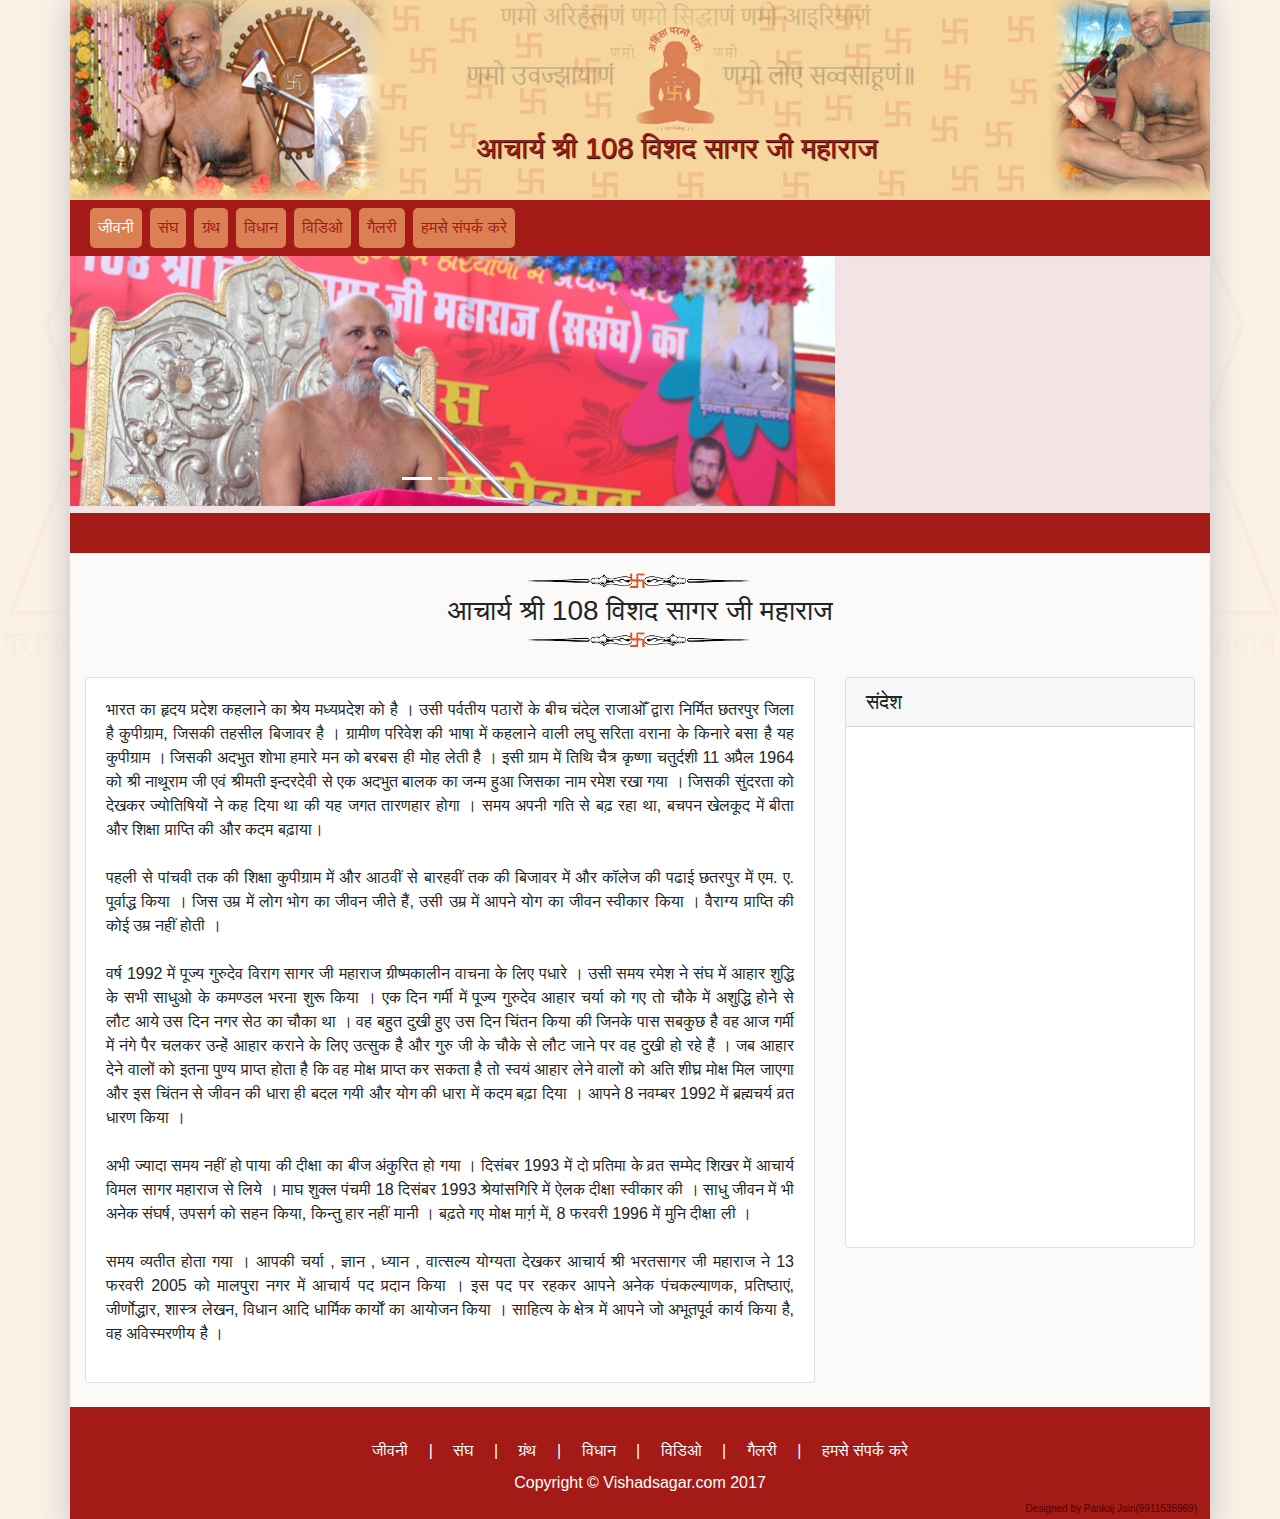
<file: index.html>
<!DOCTYPE html>
<html lang="en">

<head>

    <meta charset="utf-8">
    <meta name="viewport" content="width=device-width, initial-scale=1, shrink-to-fit=no">
    <meta name="description" content="">
    <meta name="author" content="">

    <title>आचार्य श्री 108 विशद सागर जी</title>

    <!-- Bootstrap core CSS -->
    <link href="vendor/bootstrap/css/bootstrap.min.css" rel="stylesheet">
<link rel="stylesheet" href="https://maxcdn.bootstrapcdn.com/bootstrap/4.0.0/css/bootstrap.min.css" rel="nofollow" >
    <link href="https://maxcdn.bootstrapcdn.com/font-awesome/4.7.0/css/font-awesome.min.css" rel="stylesheet">

    <!-- Custom styles for this template -->
    <link href="assets/css/style.css" rel="stylesheet">

    <!-- HTML5 Shim and Respond.js IE8 support of HTML5 elements and media queries -->
    <!-- WARNING: Respond.js doesn't work if you view the page via file:// -->
    <!--[if lt IE 9]>
    <script src="https://oss.maxcdn.com/libs/html5shiv/3.7.0/html5shiv.js" type="text/javascript"></script>
    <script src="https://oss.maxcdn.com/libs/respond.js/1.4.2/respond.min.js" type="text/javascript"></script>
    <![endif]-->

</head>

<body >

<div class="container main-container">

    <header>

        <div class="header-bg"><span>आचार्य श्री 108 विशद सागर जी महाराज</span></div>
        <!-- Navigation -->

        <nav class="navbar navbar-expand-lg navbar-dark">
            <a class="navbar-brand" href="#"></a>
            <button class="navbar-toggler" type="button" data-toggle="collapse" data-target="#navbarResponsive" aria-controls="navbarResponsive" aria-expanded="false" aria-label="Toggle navigation">
                <span class="navbar-toggler-icon"></span>
            </button>
            <div class="collapse navbar-collapse" id="navbarResponsive">
                <ul class="navbar-nav ml-left">
                    <li class="nav-item active">
                        <a class="nav-link" href="index.html">जीवनी</a>
                    </li>
                    <li class="nav-item">
                        <a class="nav-link" href="pages/sangh.html">संघ</a>
                    </li>
                    <li class="nav-item">
                        <a class="nav-link" href="pages/sahitya.html">ग्रंथ</a>
                    </li>
					<li class="nav-item">
                        <a class="nav-link" href="pages/download.html">विधान</a>
                    </li> 
                    <li class="nav-item">
                        <a class="nav-link" href="pages/video.html">विडिओ</a>
                    </li>
					<li class="nav-item">
                        <a class="nav-link" href="pages/gallery.html">गैलरी</a>
                    </li>
                    <li class="nav-item">
                        <a class="nav-link" href="pages/contact-us.html">हमसे संपर्क करे</a>
                    </li>
                </ul>
            </div>
        </nav>
        <!-- Navigation end -->
        <div class="carousel-container">
            <div class="row">
            <div class="col-lg-8 p-r-0">
                <!-- Carousel -->
                <div id="carouselExampleIndicators" class="carousel slide" data-ride="carousel">
                    <ol class="carousel-indicators">
                        <li data-target="#carouselExampleIndicators" data-slide-to="0" class="active"></li>
                        <li data-target="#carouselExampleIndicators" data-slide-to="1"></li>
                        <li data-target="#carouselExampleIndicators" data-slide-to="2"></li>
                    </ol>
                    <div class="carousel-inner" role="listbox">
                        <!-- Slide One - Set the background image for this slide in the line below -->
                        
						<div class="carousel-item active" style="background-image: url('assets/img/app2.png')"></div>						
						<div class="carousel-item" style="background-image: url('assets/img/img-3.jpg')"></div>
                        
                        
                        
                    </div>
                    <a class="carousel-control-prev" href="#carouselExampleIndicators" role="button" data-slide="prev">
                        <span class="carousel-control-prev-icon" aria-hidden="true"></span>
                        <span class="sr-only">Previous</span>
                    </a>
                    <a class="carousel-control-next" href="#carouselExampleIndicators" role="button" data-slide="next">
                        <span class="carousel-control-next-icon" aria-hidden="true"></span>
                        <span class="sr-only">Next</span>
                    </a>
                </div>
                <!-- Carousel end-->
            </div>
            <div class="col-lg-4 col-md-4 p-l-5 youtube-vedio">
<iframe width="100%" height="250" src="https://www.youtube.com/embed/qpLPegzUiwA?rel=0&autoplay=1&loop=1&controls=1&mute=0" frameborder="0" allowfullscreen></iframe>
                <span class="saujanya-se"> </span>
            </div>
            </div>
        </div>
        <div class="marquee">
          <ul class="list-inline">
              <li>णमो    अरिहंताणं   णमो    सिद्धाणं   णमो   आयरियाणं     णमो उवज्झायाणं 	णमो लोए सव्व साहूणं</li>
              <li>णमो    अरिहंताणं   णमो    सिद्धाणं   णमो   आयरियाणं     णमो उवज्झायाणं 	णमो लोए सव्व साहूणं</li>
          </ul>
        </div>
    </header>

    <!-- Page Content -->
    <div class="container mt-3">
      <div class="devider"></div>
      <h3 class="m-0 text-center">आचार्य श्री 108 विशद सागर जी महाराज</h3>
      <div class="devider"></div>
        <div class="row">

            <div class="col-lg-8 left-side">
                <section class="intro">
                    <div class="card my-4">
                        <div class="card-body">
								<p style="text-align:justify"> भारत का हृदय प्रदेश कहलाने का श्रेय  मध्यप्रदेश को है । उसी पर्वतीय पठारों के बीच चंदेल राजाओँ  द्वारा निर्मित छतरपुर जिला है कुपीग्राम, जिसकी तहसील बिजावर है । ग्रामीण परिवेश की भाषा में कहलाने वाली लघु सरिता वराना के किनारे बसा है यह कुपीग्राम । जिसकी अदभुत शोभा हमारे मन को बरबस ही मोह लेती है । इसी ग्राम में तिथि चैत्र कृष्णा चतुर्दशी 11 अप्रैल 1964 को श्री नाथूराम जी एवं श्रीमती इन्दरदेवी से एक अदभुत बालक का जन्म हुआ जिसका नाम रमेश रखा गया  । जिसकी सुंदरता  को देखकर ज्योतिषियों ने कह दिया था की यह जगत तारणहार होगा । समय अपनी गति से बढ़ रहा था, बचपन खेलकूद में बीता और शिक्षा प्राप्ति  की और कदम बढ़ाया।
	</br></br>							पहली से पांचवी तक की शिक्षा कुपीग्राम में और आठवीं से बारहवीं तक की बिजावर में और कॉलेज की पढाई छतरपुर में एम. ए. पूर्वाद्ध किया ।
								जिस उम्र में लोग भोग का जीवन जीते हैं, उसी उम्र में आपने योग का जीवन स्वीकार किया । वैराग्य प्राप्ति की कोई उम्र नहीं होती ।</br></br> वर्ष 1992  में पूज्य गुरुदेव विराग  सागर जी महाराज ग्रीष्मकालीन  वाचना के लिए पधारे । उसी समय रमेश ने संघ में आहार शुद्धि के सभी साधुओ के कमण्डल भरना शुरू किया । एक दिन गर्मी में पूज्य गुरुदेव आहार चर्या को गए तो चौके में अशुद्धि होने से लौट आये उस दिन नगर सेठ का चौका था । वह बहुत दुखी हुए उस दिन चिंतन किया की जिनके पास सबकुछ है वह आज गर्मी में नंगे पैर चलकर उन्हें आहार कराने के लिए उत्सुक है और गुरु जी के चौके से लौट जाने पर वह दुखी हो रहे हैं । जब आहार देने वालों को इतना पुण्य प्राप्त होता है कि वह मोक्ष प्राप्त कर सकता है तो स्वयं आहार लेने वालों को अति शीघ्र मोक्ष मिल जाएगा और इस चिंतन से जीवन की धारा ही बदल गयी और योग की धारा में कदम बढ़ा दिया । आपने 8 नवम्बर 1992  में ब्रह्मचर्य व्रत धारण किया । </br></br>अभी ज्यादा समय नहीं हो पाया की दीक्षा का बीज अंकुरित हो गया ।
	दिसंबर 1993 में दो प्रतिमा के व्रत सम्मेद  शिखर में आचार्य विमल सागर महाराज से लिये । माघ शुक्ल पंचमी 18 दिसंबर 1993 श्रेयांसगिरि में ऐलक दीक्षा स्वीकार की । साधु जीवन में भी अनेक संघर्ष, उपसर्ग को सहन किया, किन्तु हार नहीं मानी ।  बढ़ते गए मोक्ष मार्ग़ में, 8 फरवरी 1996 में मुनि दीक्षा ली । </br></br>समय व्यतीत होता गया । आपकी चर्या , ज्ञान , ध्यान , वात्सल्य योग्यता देखकर आचार्य श्री भरतसागर जी महाराज ने 13 फरवरी 2005 को मालपुरा नगर में आचार्य पद प्रदान किया । इस पद पर रहकर आपने अनेक पंचकल्याणक, प्रतिष्ठाएं, जीर्णोद्धार, शास्त्र लेखन, विधान आदि धार्मिक कार्यों का आयोजन किया । साहित्य के क्षेत्र में आपने जो अभूतपूर्व कार्य किया है, वह अविस्मरणीय  है ।

                            </p>

                        </div>
                    </div>
                </section>

            </div><!-- Left Panel end -->
            <div class="col-md-4 right-side">
              <!--  <div class="card my-4">
                    <img src="assets/img/app.png"/>
                </div>
                 <div class="card my-4">
                    <h5 class="card-header">फेसबुक <i class="fa fa-facebook-square" aria-hidden="true"></i></h5>
                    <div class="card-body">
                        <a href="https://www.facebook.com/vishad.sagar" target="_blank">https://www.facebook.com/vishad.sagar</a>
                    </div>
                </div-->

                <div class="card my-4">
                    <h5 class="card-header">संदेश</h5>
                    <div class="card-body" style="height: 520px">
                        <div class="marquee-msg" style="height: 415px">
                        <ul  class="list">
                        	<li style="text-align:justify">इंसान अपने जीवन मूल्यों को समझ ले तो उसका जीवन बदल जायेगा, विशद शांति को प्राप्त करेगा ।<br/></li>
							<li style="text-align:justify">जीवन अपनी गति से निरंतर चल रहा है, जिसकी आहट भी उसे नहीं मिल पाती है किन्तु अंत जब आता है तो पश्चाताप के अलावा कोई चारा नहीं रहता । <br/></li>
							<li style="text-align:justify">संसार में दो प्रकार के लोग है, कुछ जिंदगी को जीकर जिंदगी का आनंद लेते है और कुछ जिंदगी के दिनों को काट रहे है  ।</li>
							<li style="text-align:justify">जीवन तो हमारे हाथ है किन्तु मृत्यु और जन्म हमारे हाथ नहीं, जीवन साथी का चुनाव तो हम कर सकते है किन्तु माता पिता का चुनाव भाग्य आधीन है  ।</li>
							<li style="text-align:justify">'इंसान का जीवन' एक प्राकृतिक उपहार है, जिसके समान प्रकृति में और कोई सुंदर चीज नहीं है । हमें इस उपहार का उपकार करना है किन्तु वह विशद आचरण से ही होगा  ।</li>
							<li style="text-align:justify">किसी आत्मा की सबसे बड़ी गलती अपने असल रूप को ना पहचानना है, और यह केवल आत्म ज्ञान प्राप्त कर के ठीक की जा सकती है।</li>
							<li style="text-align:justify">भगवान् का अलग से कोई अस्तित्व नहीं है, हर कोई सही दिशा में सर्वोच्च प्रयास कर के देवत्त्व प्राप्त कर सकता है  ।</li>

                        </ul>
                        </div>
                    </div>
                </div>
            </div><!-- Right Panel end -->
        </div>
    </div>


    <!-- Footer -->
    <footer class="py-4">
        <div class="container">
		<span class="developed-by">
                    Designed by Pankaj Jain(9911535969)
                </span>
            <ul class="footer-nav">
                <li class="nav-item active">
                    <a class="nav-link" href="index.html">जीवनी<span class="sr-only">(current)</span></a>
                </li>
                <li>|</li>
                <li class="nav-item">
                    <a class="nav-link" href="pages/sangh.html">संघ</a>
                </li>
                <li>|</li>
                <li class="nav-item">
                    <a class="nav-link" href="pages/sahitya.html">ग्रंथ</a>
                </li>
                <li>|</li>
				<li class="nav-item">
                    <a class="nav-link" href="pages/download.html">विधान</a>
                </li>
				<li>|</li>
				<li class="nav-item">
                        <a class="nav-link" href="pages/video.html">विडिओ</a>
                    </li>
                <li>|</li>
                <li class="nav-item">
                    <a class="nav-link" href="pages/gallery.html">गैलरी</a>
                </li>
                <li>|</li>
                <li class="nav-item">
                    <a class="nav-link" href="pages/contact-us.html">हमसे संपर्क करे</a>
                </li>
            </ul>
            <p class="m-0 text-center text-white">Copyright &copy; Vishadsagar.com 2017</p>
        </div>
        <!-- /.container -->
    </footer>
</div>
    <!-- Bootstrap core JavaScript -->
    <script src="vendor/jquery/jquery.min.js"></script>
    <script src="vendor/popper/popper.min.js"></script>
    <script src="vendor/bootstrap/js/bootstrap.min.js"></script>

    <script src="vendor/jquery/jquery.marquee.min.js" type="text/javascript"></script>
    <script src="assets/js/main.js"></script>

</body>

</html>
</file>
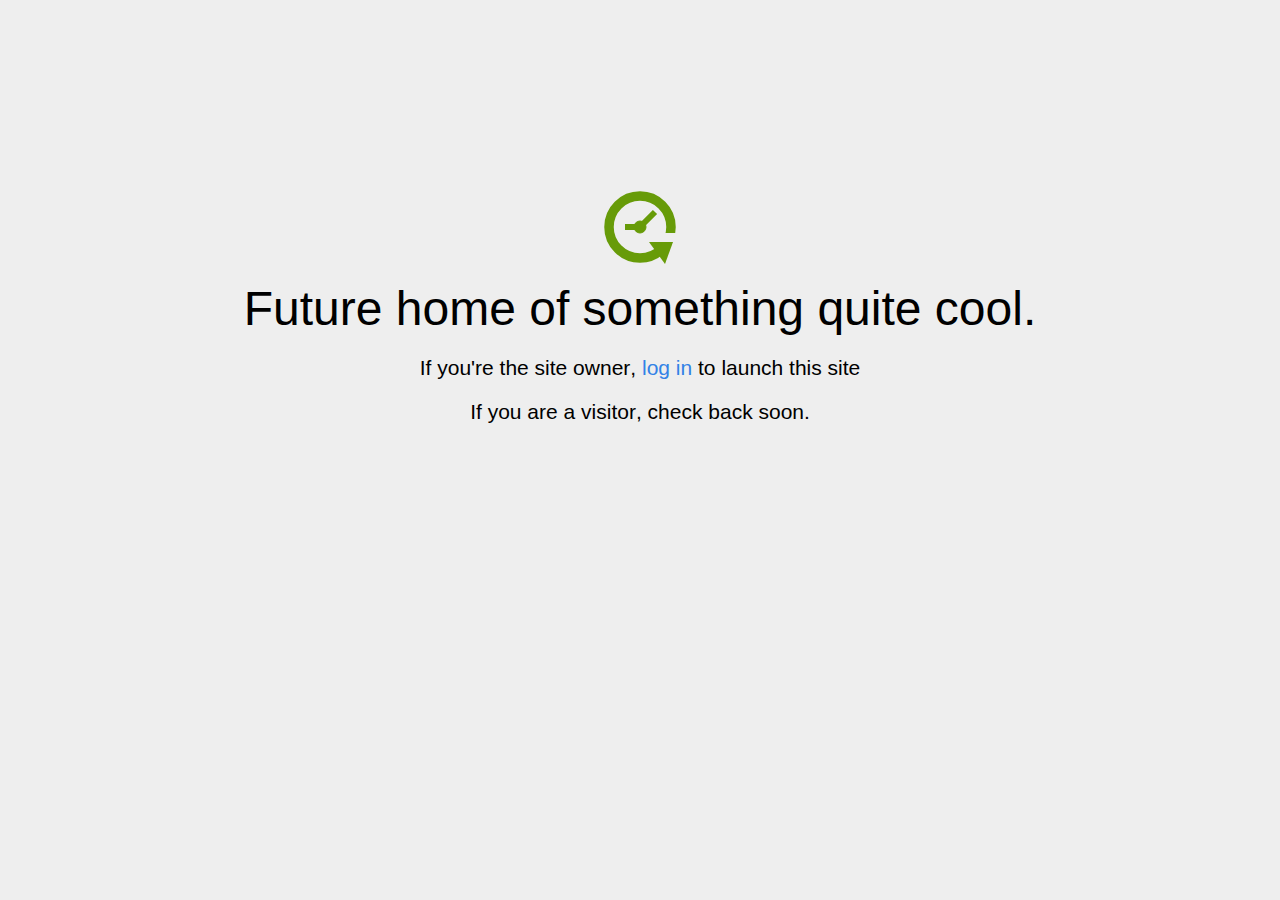
<file: home.html>
<!DOCTYPE html>
<html>
<head>
<title>Coming Soon</title>
<meta http-equiv="content-type" content="text/html; charset=utf-8" >
<meta name="viewport" content="width=device-width, initial-scale=1.0">
<style type="text/css">
body {
  /*background: linear-gradient(90deg, white, gray);*/
  background-color: #eee;
}

body, h1, p {
  font-family: "Helvetica Neue", "Segoe UI", Segoe, Helvetica, Arial, "Lucida Grande", sans-serif;
  font-weight: normal;
  margin: 0;
  padding: 0;
  text-align: center;
}

.container {
  margin-left:  auto;
  margin-right:  auto;
  margin-top: 177px;
  max-width: 1170px;
  padding-right: 15px;
  padding-left: 15px;
}

.row:before, .row:after {
  display: table;
  content: " ";
}

h1 {
  font-size: 48px;
  font-weight: 300;
  margin: 0 0 20px 0;
}

.lead {
  font-size: 21px;
  font-weight: 200;
  margin-bottom: 20px;
}

p {
  margin: 0 0 10px;
}

a {
  color: #3282e6;
  text-decoration: none;
}
</style>
</head>

<body>
<div class="container text-center" id="error">

  <svg height="100" width="100">
    <circle cx="50" cy="50" r="31" stroke="#679b08" stroke-width="9.5" fill="none" />
    <circle cx="50" cy="50" r="6" stroke="#679b08" stroke-width="1" fill="#679b08" />
    <line x1="50" y1="50" x2="35" y2="50" style="stroke:#679b08;stroke-width:6" />
    <line x1="65" y1="35" x2="50" y2="50" style="stroke:#679b08;stroke-width:6" />
    <path d="M59 65 L83 65 L75 87 Z" fill="#679b08" />
    <rect width="20" height="9" x="70" y="56" style="fill:#eee;stroke-width:0;" />
  </svg>
  <div class="row">
    <div class="col-md-12">
      <div class="main-icon text-success"><span class="uxicon uxicon-clock-refresh"></span></div>
      <h1>Future home of something quite cool.</h1>
      <p class="lead">If you're the <strong>site owner</strong>, <a href="/cpanel">log in</a> to launch this site</p>
      <p class="lead">If you are a <strong>visitor</strong>, check back soon.</p>
    </div>
  </div>

</div>

</body>
</html>
</file>
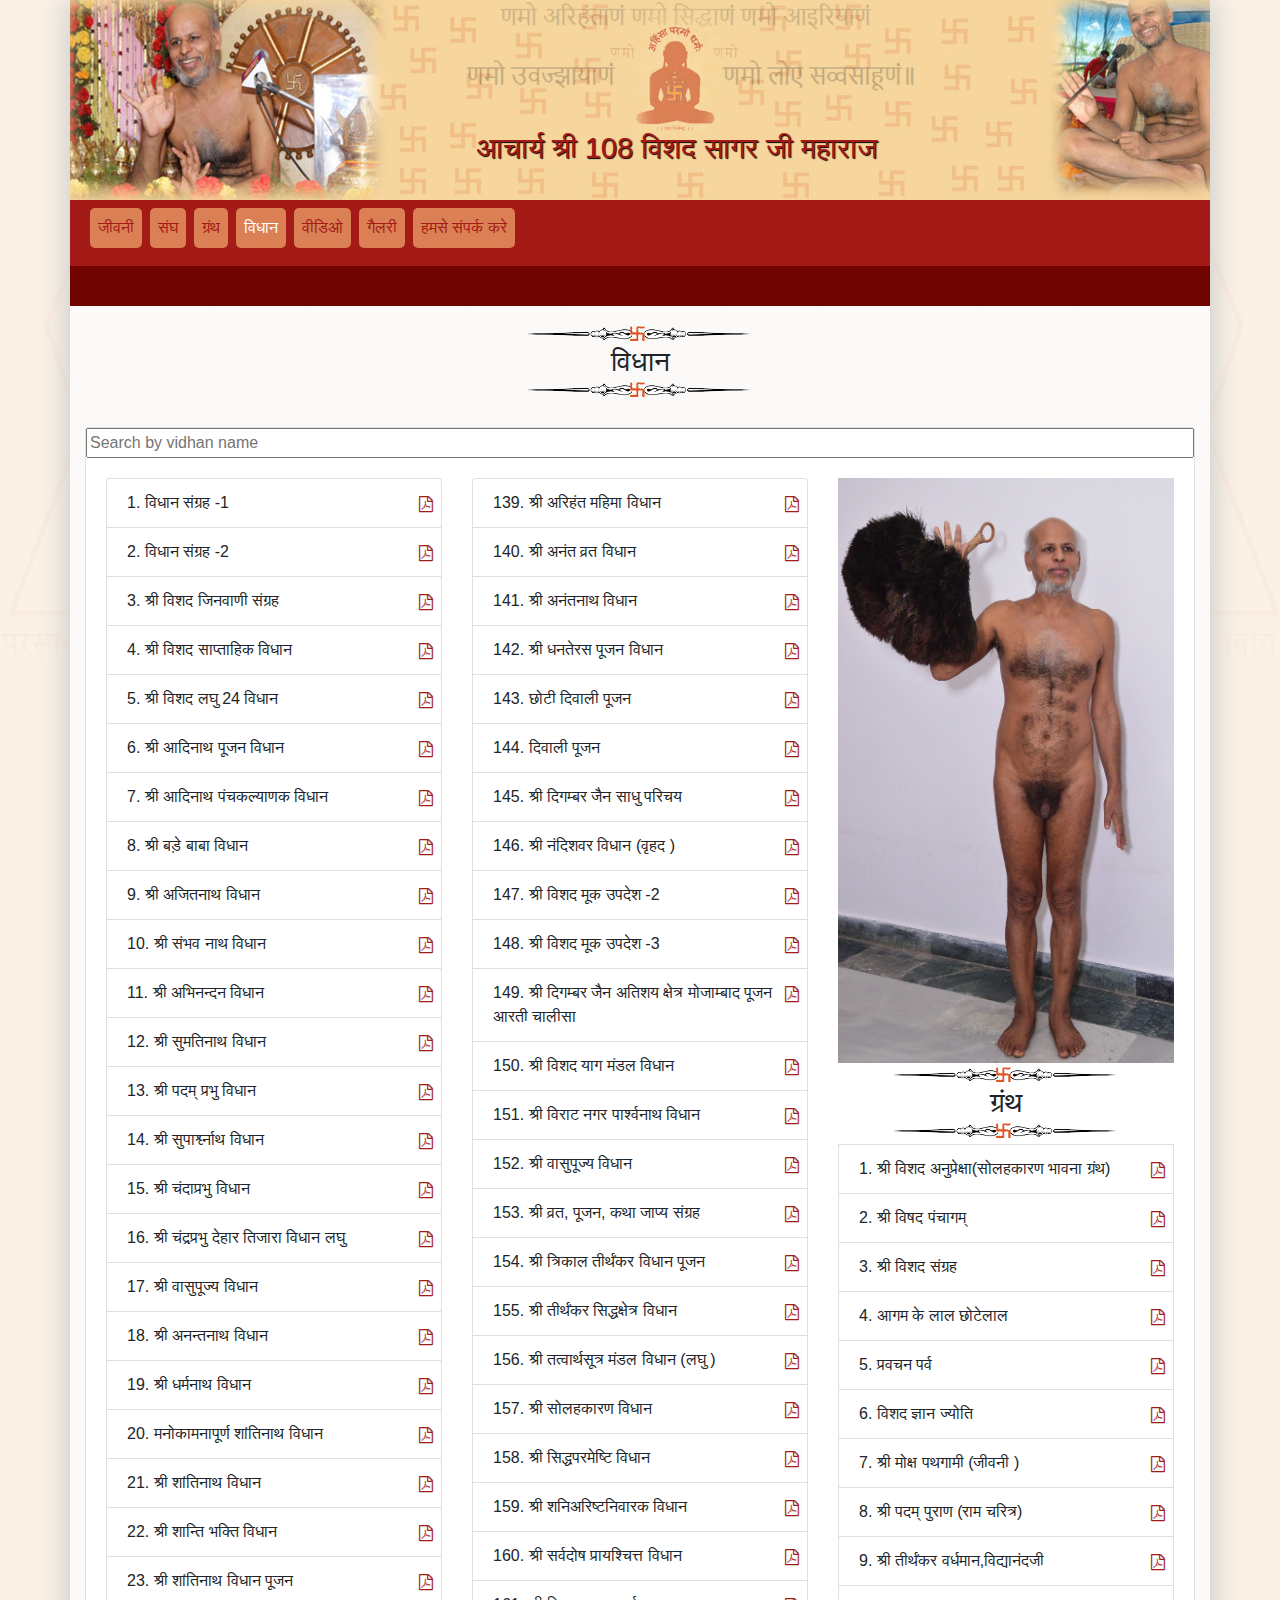
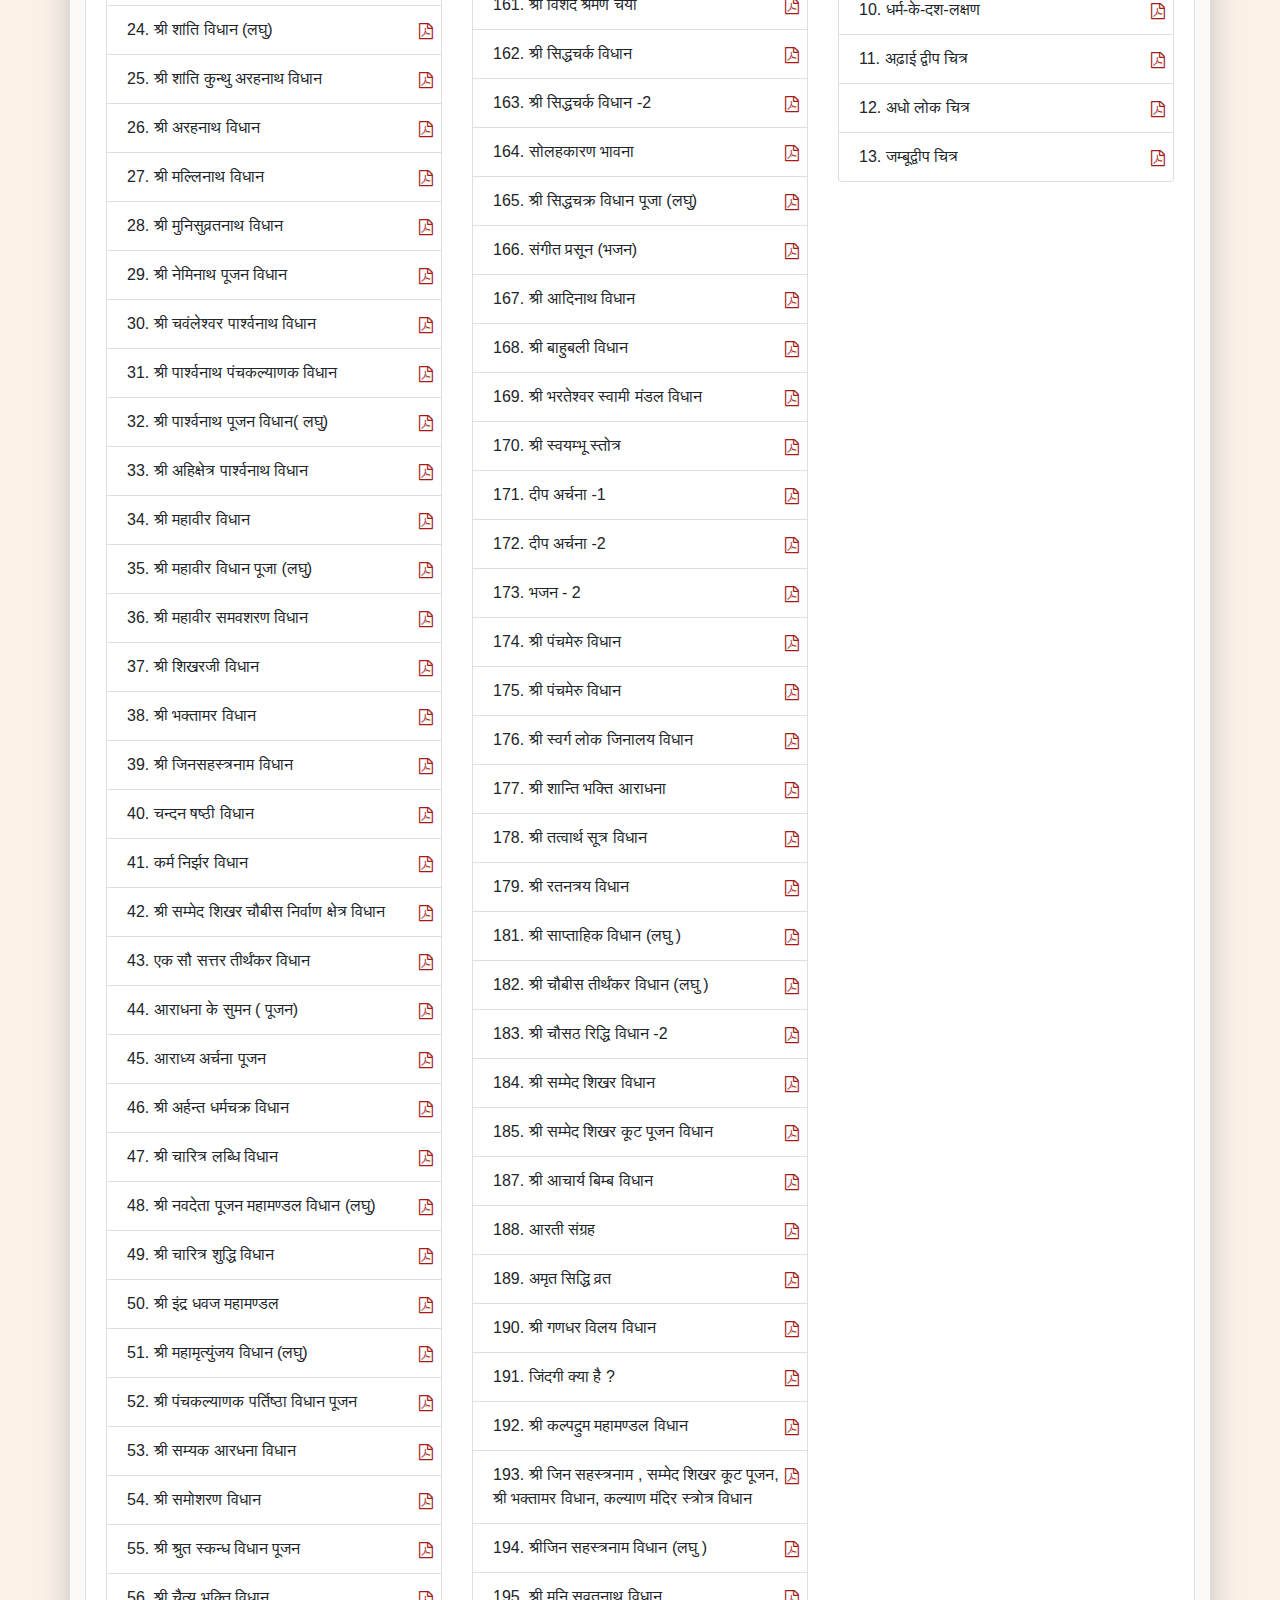
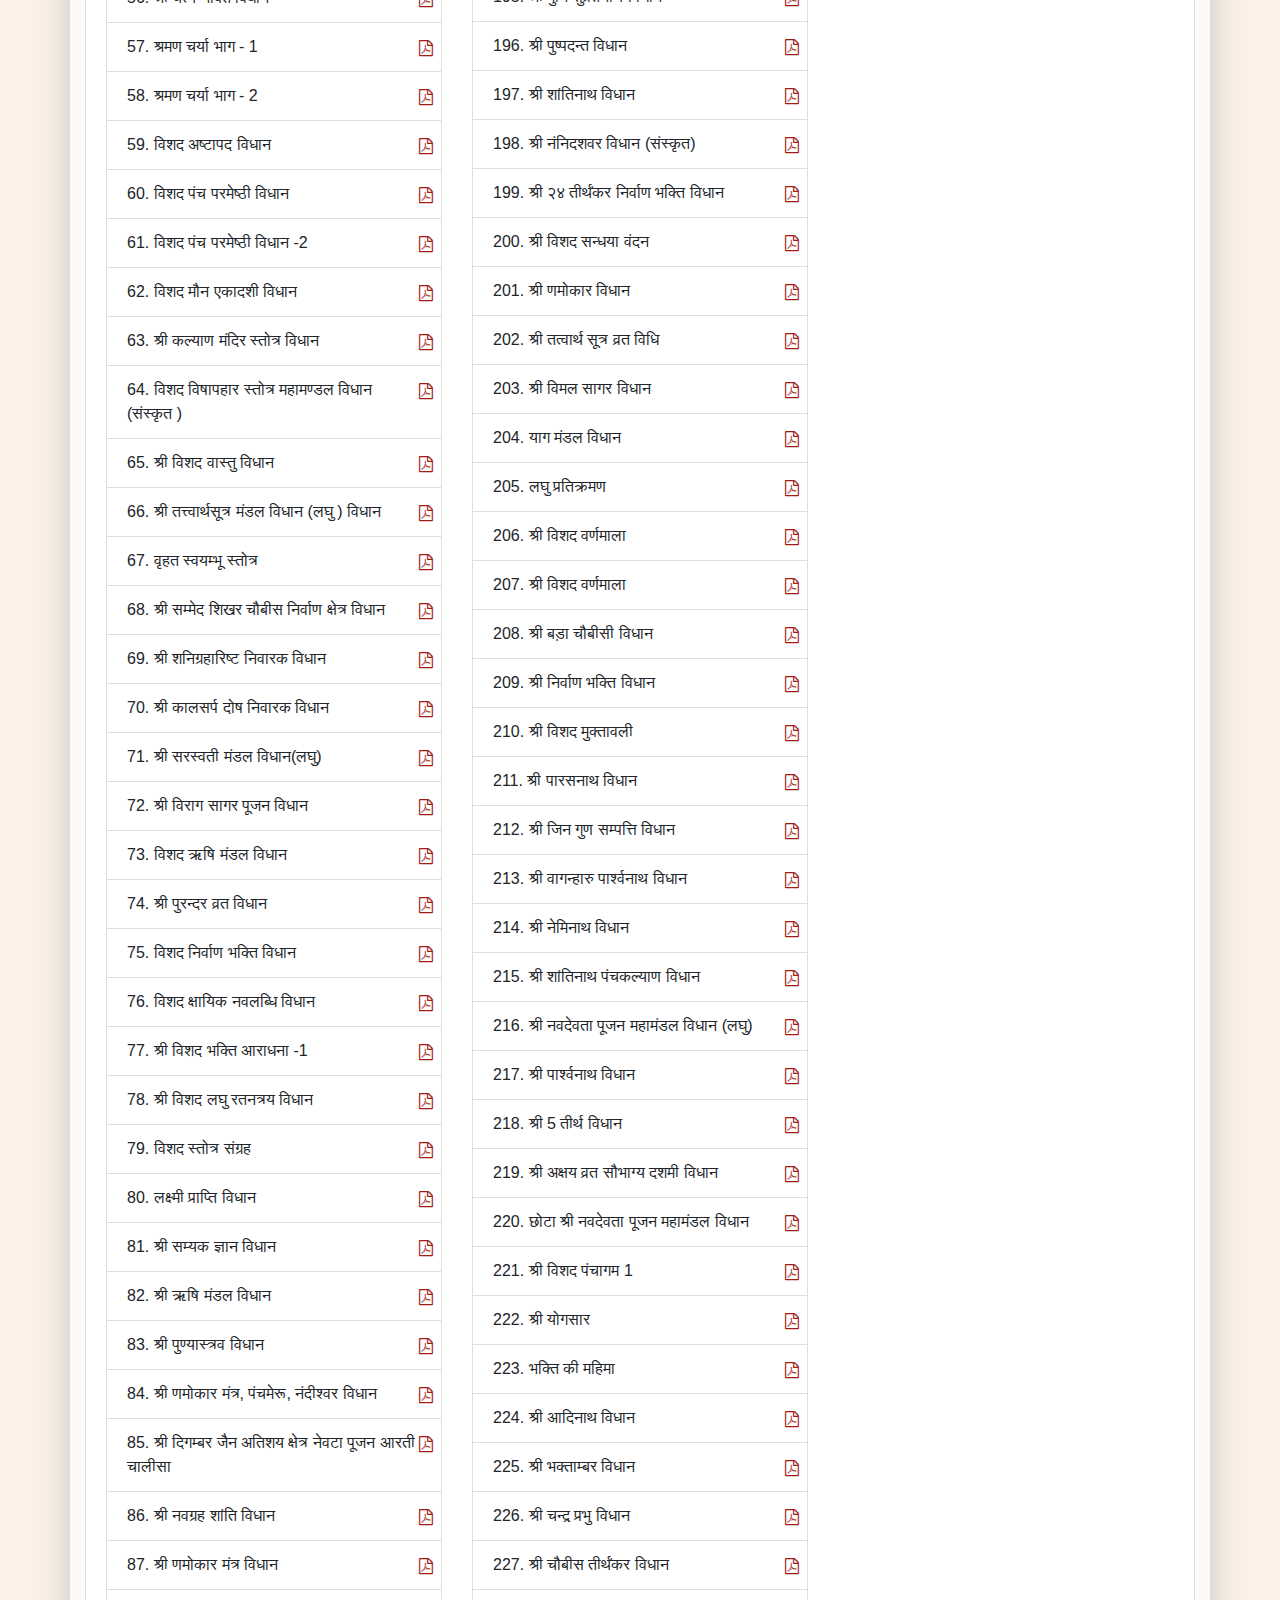
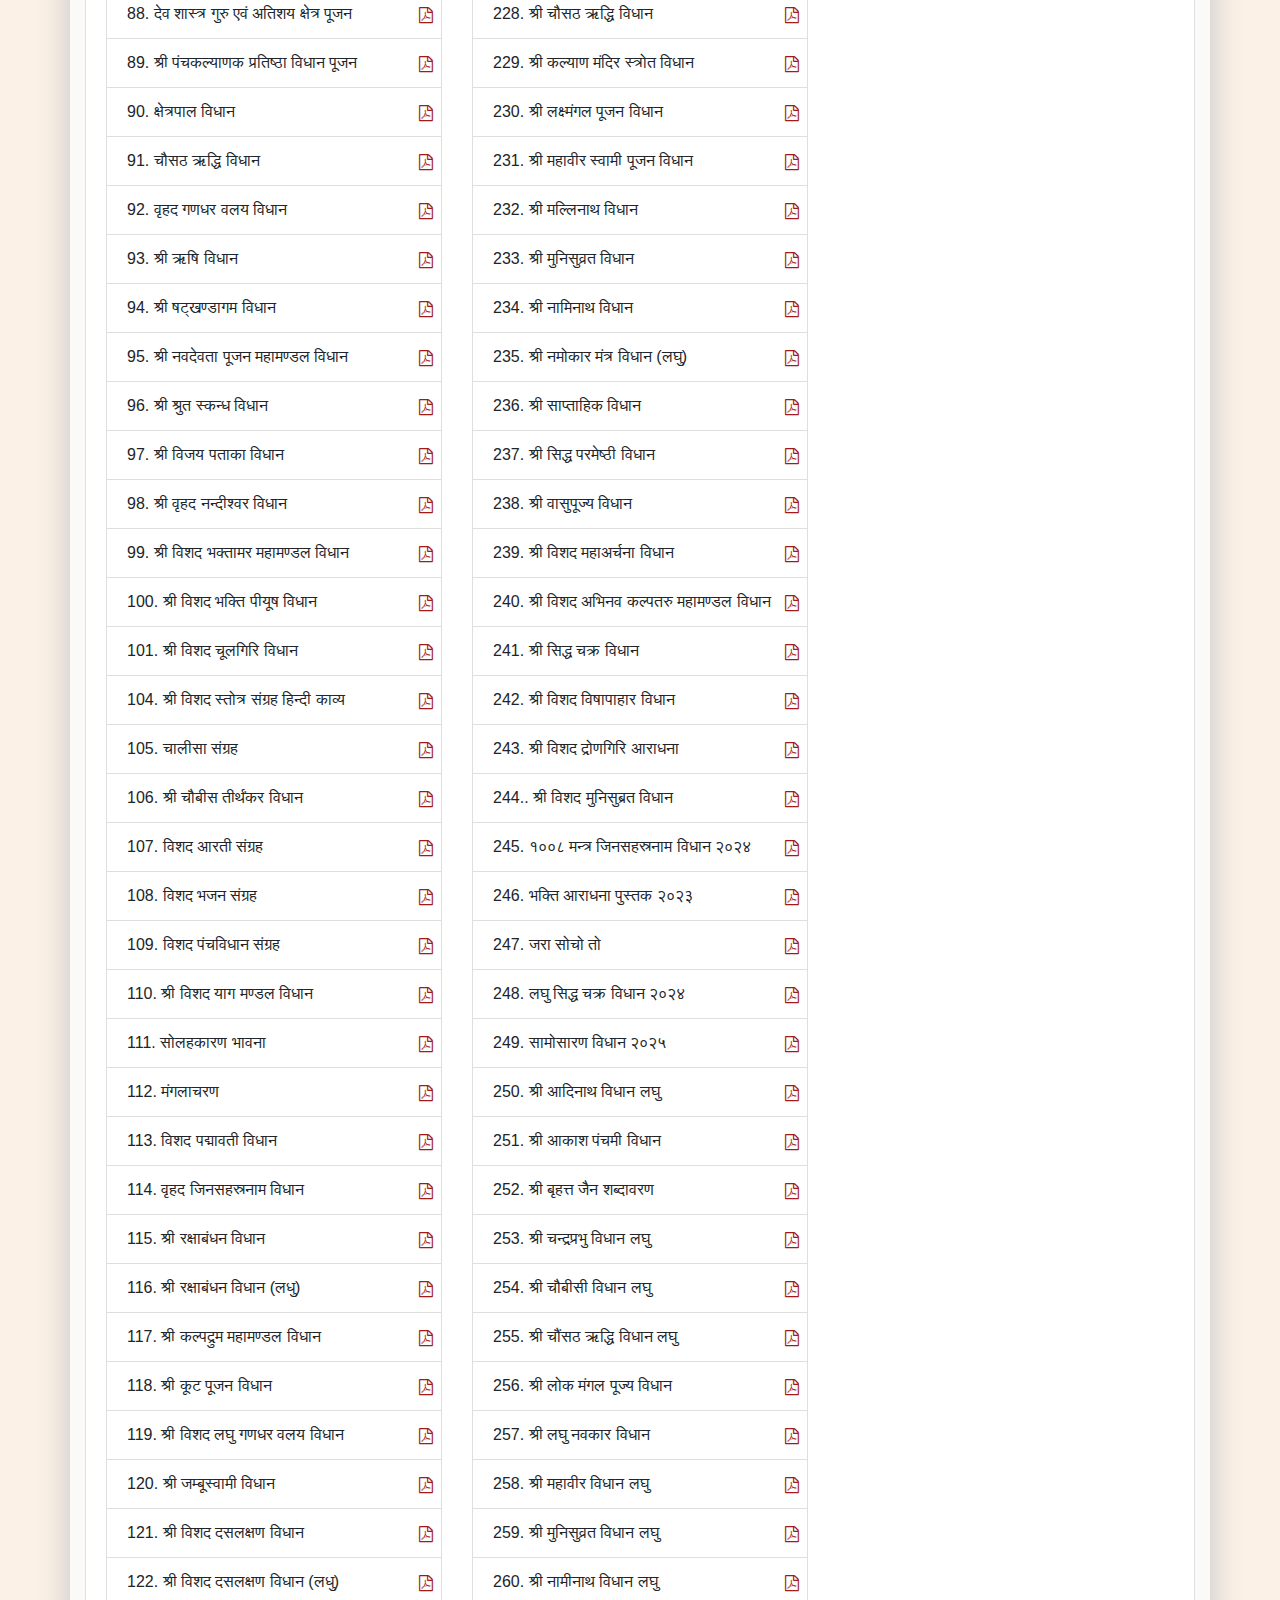
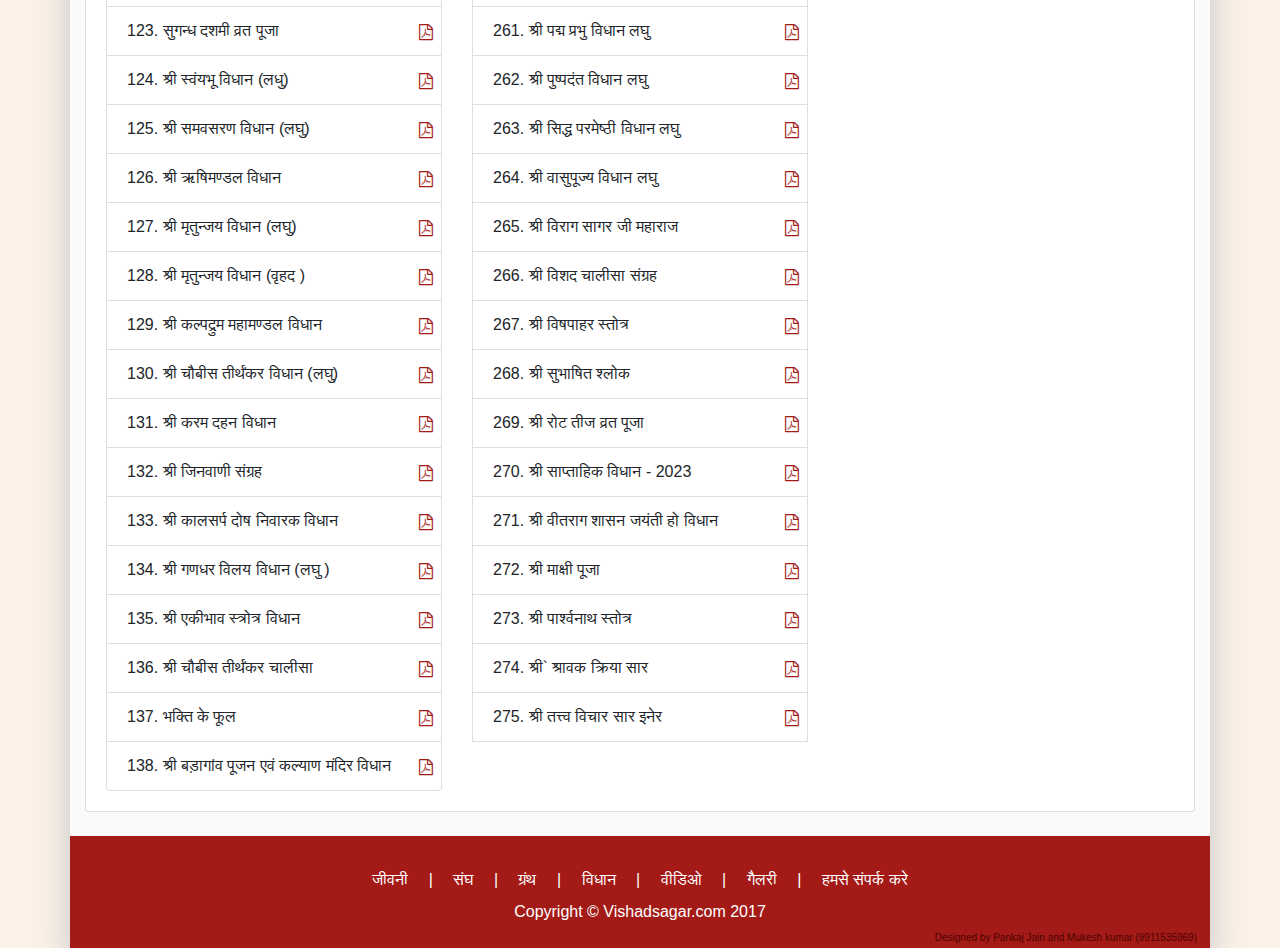
<file: pages/download.html>
﻿<!DOCTYPE html>
<html lang="en">

<head>

	<meta charset="utf-8">
	<meta name="viewport" content="width=device-width, initial-scale=1, shrink-to-fit=no">
	<meta name="description" content="">
	<meta name="author" content="">

	<title>आचार्य श्री 108 विशद सागर जी महाराज</title>

	<!-- Bootstrap core CSS -->
	<link href="../vendor/bootstrap/css/bootstrap.min.css" rel="stylesheet">
	<link href="https://maxcdn.bootstrapcdn.com/font-awesome/4.7.0/css/font-awesome.min.css" rel="stylesheet">

	<!-- Custom styles for this template -->
	<link href="../assets/css/style.css" rel="stylesheet">

	<!-- HTML5 Shim and Respond.js IE8 support of HTML5 elements and media queries -->
	<!-- WARNING: Respond.js doesn't work if you view the page via file:// -->
	<!--[if lt IE 9]>
    <script src="https://oss.maxcdn.com/libs/html5shiv/3.7.0/html5shiv.js" type="text/javascript"></script>
    <script src="https://oss.maxcdn.com/libs/respond.js/1.4.2/respond.min.js" type="text/javascript"></script>
    <![endif]-->
	<script>
		function searchBooks() {
			var input = document.getElementById('searchInput').value.toUpperCase();
			var lists = document.querySelectorAll('.list-group');
			lists.forEach(function (list) {
				var items = list.getElementsByTagName('li');
				for (var i = 0; i < items.length; i++) {
					var item = items[i];
					var link = item.getElementsByTagName('a')[0];
					var text = item.textContent || item.innerText;
					var href = link ? link.getAttribute('href') : '';
					if (text.toUpperCase().indexOf(input) > -1 || href.toUpperCase().indexOf(input) > -1) {
						item.style.display = "";
					} else {
						item.style.display = "none";
					}
				}
			});
		}
	</script>
</head>

<body>

	<div class="container main-container">
		<header>
			<div class="header-bg"><span>आचार्य श्री 108 विशद सागर जी महाराज</span></div>
			<!-- Navigation -->
			<nav class="navbar navbar-expand-lg navbar-dark">
				<a class="navbar-brand" href="#"></a>
				<button class="navbar-toggler" type="button" data-toggle="collapse" data-target="#navbarResponsive"
					aria-controls="navbarResponsive" aria-expanded="false" aria-label="Toggle navigation">
					<span class="navbar-toggler-icon"></span>
				</button>
				<div class="collapse navbar-collapse" id="navbarResponsive">
					<ul class="navbar-nav ml-left">
						<li class="nav-item">
							<a class="nav-link" href="../index.html">जीवनी</a>
						</li>
						<li class="nav-item">
							<a class="nav-link" href="../pages/sangh.html">संघ</a>
						</li>
						<li class="nav-item">
							<a class="nav-link" href="../pages/sahitya.html">ग्रंथ</a>
						</li>
						<li class="nav-item active">
							<a class="nav-link" href="../pages/download.html">विधान<span class="sr-only">(current)</span></a>
						</li>
						<li class="nav-item ">
							<a class="nav-link" href="../pages/video.html">वीडिओ </a>
						</li>

						<li class="nav-item">
							<a class="nav-link" href="../pages/gallery.html">गैलरी</a>
						</li>
						<li class="nav-item">
							<a class="nav-link" href="../pages/contact-us.html">हमसे संपर्क करे</a>
						</li>
					</ul>
				</div>
			</nav>
			<!-- Navigation end -->

			<div class="marquee inner-marquee" style="margin-top: 10px;">
				<ul class="list-inline">
					<li>णमो अरिहंताणं णमो सिद्धाणं णमो आयरियाणं णमो उवज्झायाणं णमो लोए सव्व साहूणं</li>
					<li>णमो अरिहंताणं णमो सिद्धाणं णमो आयरियाणं णमो उवज्झायाणं णमो लोए सव्व साहूणं</li>
				</ul>
			</div>

		</header>

		<!-- Page Content -->
		<div class="container mt-3">
			<div class="devider"></div>
			<h3 class="m-0 text-center">विधान</h3>
			<div class="devider"></div>
			<div class="row">
				<div class="col-lg-12 left-side">

					<section class="intro">

						<div class="card my-4">
							<input type="text" id="searchInput" placeholder="Search by vidhan name" oninput="searchBooks()" />
							<div class="card-body">
								<div class="row">
									<div class="col-lg-4">

										<ol class="list-group">
											<li class="list-group-item">1. विधान संग्रह -1 <a href="../assets/pdf/Vidhan Sangrah_1.pdf"
													download><i class="fa fa-file-pdf-o" aria-hidden="true"></i></a></li>
											<li class="list-group-item">2. विधान संग्रह -2 <a href="../assets/pdf/Vidhan Sangrah_2.pdf"
													download><i class="fa fa-file-pdf-o" aria-hidden="true"></i></a></li>
											<li class="list-group-item">3. श्री विशद जिनवाणी संग्रह <a
													href="../assets/pdf/Vishad jinvani sangrh 2012.pdf" download><i class="fa fa-file-pdf-o"
														aria-hidden="true"></i></a></li>

											<li class="list-group-item">4. श्री विशद साप्ताहिक विधान <a
													href="../assets/pdf/Vishad Sapte Sangrah Vidhan - Book 2020.pdf" download><i
														class="fa fa-file-pdf-o" aria-hidden="true"></i></a>
											</li>
											<li class="list-group-item">5. श्री विशद लघु 24 विधान <a
													href="../assets/pdf/vishad laghu 24 vidhan.pdf" download><i class="fa fa-file-pdf-o"
														aria-hidden="true"></i></a></li>

											<li class="list-group-item">6. श्री आदिनाथ पूजन विधान <a
													href="../assets/pdf/Sarv Mangal Dayad  Adhinath vidhan.pdf" download><i
														class="fa fa-file-pdf-o" aria-hidden="true"></i></a>
											</li>
											<li class="list-group-item">7. श्री आदिनाथ पंचकल्याणक विधान <a
													href="../assets/pdf/Adhinath 5 kiyank vidhan.pdf" download><i class="fa fa-file-pdf-o"
														aria-hidden="true"></i></a></li>
											<li class="list-group-item">8. श्री बड़े बाबा विधान <a href="../assets/pdf/Bde baba vidhan.pdf"
													download><i class="fa fa-file-pdf-o" aria-hidden="true"></i></a></li>
											<li class="list-group-item">9. श्री अजितनाथ विधान <a href="../assets/pdf/Ajit nath vidhan.pdf"
													download><i class="fa fa-file-pdf-o" aria-hidden="true"></i></a></li>
											<li class="list-group-item">10. श्री संभव नाथ विधान <a
													href="../assets/pdf/Sambhav Nath Vidhan.pdf" download><i class="fa fa-file-pdf-o"
														aria-hidden="true"></i></a></li>
											<li class="list-group-item">11. श्री अभिनन्दन विधान <a href="../assets/pdf/Abhinandn nath.pdf"
													download><i class="fa fa-file-pdf-o" aria-hidden="true"></i></a></li>
											<li class="list-group-item">12. श्री सुमतिनाथ विधान <a href="../assets/pdf/Sumati Nath Vidhan.pdf"
													download><i class="fa fa-file-pdf-o" aria-hidden="true"></i></a></li>
											<li class="list-group-item">13. श्री पदम् प्रभु विधान <a
													href="../assets/pdf/Padam prabhu vidhan.pdf" download><i class="fa fa-file-pdf-o"
														aria-hidden="true"></i></a></li>
											<li class="list-group-item">14. श्री सुपार्श्व्नाथ विधान <a
													href="../assets/pdf/Suparash Nath Vidhan.pdf" download><i class="fa fa-file-pdf-o"
														aria-hidden="true"></i></a></li>
											<li class="list-group-item">15. श्री चंदाप्रभु विधान <a
													href="../assets/pdf/chamtkark chandpraphu vidhan.pdf" download><i class="fa fa-file-pdf-o"
														aria-hidden="true"></i></a></li>
											<li class="list-group-item">16. श्री चंद्रप्रभु देहार तिजारा विधान लघु <a
													href="../assets/pdf/Chandra_234.pdf" download><i class="fa fa-file-pdf-o"
														aria-hidden="true"></i></a></li>
											<li class="list-group-item">17. श्री वासुपूज्य विधान<a href="../assets/pdf/Vasupujy_vidhan.pdf"
													download><i class="fa fa-file-pdf-o" aria-hidden="true"></i></a></li>
											<li class="list-group-item">18. श्री अनन्तनाथ विधान <a href="../assets/pdf/Anantnath.pdf"
													download><i class="fa fa-file-pdf-o" aria-hidden="true"></i></a></li>

											<li class="list-group-item">19. श्री धर्मनाथ विधान <a href="../assets/pdf/Dharam Nath vidhan.pdf"
													download><i class="fa fa-file-pdf-o" aria-hidden="true"></i></a></li>
											<li class="list-group-item">20. मनोकामनापूर्ण शांतिनाथ विधान <a href="../assets/pdf/Shanti.pdf"
													download><i class="fa fa-file-pdf-o" aria-hidden="true"></i></a></li>
											<li class="list-group-item">21. श्री शांतिनाथ विधान <a href="../assets/pdf/Shri Shanti Nath.pdf"
													download><i class="fa fa-file-pdf-o" aria-hidden="true"></i></a></li>
											<li class="list-group-item">22. श्री शान्ति भक्ति विधान <a href="../assets/pdf/Shanti Bhakti.pdf"
													download><i class="fa fa-file-pdf-o" aria-hidden="true"></i></a></li>
											<li class="list-group-item">23. श्री शांतिनाथ विधान पूजन <a
													href="../assets/pdf/Bda_shanti_vidhan.pdf" download><i class="fa fa-file-pdf-o"
														aria-hidden="true"></i></a></li>
											<li class="list-group-item">24. श्री शांति विधान (लघु) <a
													href="../assets/pdf/shanti vidhan laghu.pdf" download><i class="fa fa-file-pdf-o"
														aria-hidden="true"></i></a></li>
											<li class="list-group-item">25. श्री शांति कुन्थु अरहनाथ विधान <a
													href="../assets/pdf/Shanti Khuntu arhnath vidhan.pdf" download><i class="fa fa-file-pdf-o"
														aria-hidden="true"></i></a></li>
											<li class="list-group-item">26. श्री अरहनाथ विधान <a href="../assets/pdf/Araha nath vidhan.pdf"
													download><i class="fa fa-file-pdf-o" aria-hidden="true"></i></a></li>
											<li class="list-group-item">27. श्री मल्लिनाथ विधान <a href="../assets/pdf/Mallinath vidhan.pdf"
													download><i class="fa fa-file-pdf-o" aria-hidden="true"></i></a></li>
											<li class="list-group-item">28. श्री मुनिसुव्रतनाथ विधान <a
													href="../assets/pdf/muni suvarth nath vidhan.pdf" download><i class="fa fa-file-pdf-o"
														aria-hidden="true"></i></a></li>
											<li class="list-group-item">29. श्री नेमिनाथ पूजन विधान <a
													href="../assets/pdf/Nemi nath vidhan.pdf" download><i class="fa fa-file-pdf-o"
														aria-hidden="true"></i></a></li>

											<li class="list-group-item">30. श्री चवंलेश्वर पार्श्वनाथ विधान <a
													href="../assets/pdf/chavanleswer parash nath vidhan.pdf" download><i class="fa fa-file-pdf-o"
														aria-hidden="true"></i></a></li>
											<li class="list-group-item">31. श्री पार्श्वनाथ पंचकल्याणक विधान <a
													href="../assets/pdf/Shri Parshnath panchkalyank vidhan.pdf" download><i
														class="fa fa-file-pdf-o" aria-hidden="true"></i></a>
											</li>


											<li class="list-group-item">32. श्री पार्श्वनाथ पूजन विधान( लघु) <a
													href="../assets/pdf/Parasnath Poojan Vidhan.pdf" download><i class="fa fa-file-pdf-o"
														aria-hidden="true"></i></a></li>

											<li class="list-group-item">33. श्री अहिक्षेत्र पार्श्वनाथ विधान <a
													href="../assets/pdf/paras nath ahishetra-2.pdf" download><i class="fa fa-file-pdf-o"
														aria-hidden="true"></i></a></li>
											<li class="list-group-item">34. श्री महावीर विधान <a href="../assets/pdf/Mahaver vidhan.pdf"
													download><i class="fa fa-file-pdf-o" aria-hidden="true"></i></a></li>

											<li class="list-group-item">35. श्री महावीर विधान पूजा (लघु) <a
													href="../assets/pdf/Mahavir Vidhan pdf final.pdf" download><i class="fa fa-file-pdf-o"
														aria-hidden="true"></i></a></li>

											<li class="list-group-item">36. श्री महावीर समवशरण विधान <a
													href="../assets/pdf/Mahaveer_Samoshran_Pooja_Vidhan.pdf" download><i class="fa fa-file-pdf-o"
														aria-hidden="true"></i></a></li>
											<li class="list-group-item">37. श्री शिखरजी विधान <a href="../assets/pdf/1_sikhar_ji_vidhan1.pdf"
													download><i class="fa fa-file-pdf-o" aria-hidden="true"></i></a></li>
											<li class="list-group-item">38. श्री भक्तामर विधान <a href="../assets/pdf/Bhaktambar.pdf"
													download><i class="fa fa-file-pdf-o" aria-hidden="true"></i></a></li>

											<li class="list-group-item">39. श्री जिनसहस्त्रनाम विधान <a href="../assets/pdf/1008_NAM.pdf"
													download><i class="fa fa-file-pdf-o" aria-hidden="true"></i></a></li>
											<li class="list-group-item">40. चन्दन षष्ठी विधान <a href="../assets/pdf/Chandan.pdf" download><i
														class="fa fa-file-pdf-o" aria-hidden="true"></i></a></li>
											<li class="list-group-item">41. कर्म निर्झर विधान <a href="../assets/pdf/Karam Nirjar.pdf"
													download><i class="fa fa-file-pdf-o" aria-hidden="true"></i></a></li>


											<li class="list-group-item">42. श्री सम्मेद शिखर चौबीस निर्वाण क्षेत्र विधान
												<a href="../assets/pdf/Nirvan Chaetr vidhan.pdf" download><i class="fa fa-file-pdf-o"
														aria-hidden="true"></i></a>
											</li>
											<li class="list-group-item">43. एक सौ सत्तर तीर्थंकर विधान <a
													href="../assets/pdf/170 Tertkar  vidhan.pdf" download><i class="fa fa-file-pdf-o"
														aria-hidden="true"></i></a></li>
											<li class="list-group-item">44. आराधना के सुमन ( पूजन) <a
													href="../assets/pdf/aaradhana ka suman.pdf" download><i class="fa fa-file-pdf-o"
														aria-hidden="true"></i></a></li>
											<li class="list-group-item">45. आराध्य अर्चना पूजन <a
													href="../assets/pdf/Aarkdhay  archana pujn.pdf" download><i class="fa fa-file-pdf-o"
														aria-hidden="true"></i></a></li>
											<li class="list-group-item">46. श्री अर्हन्त धर्मचक्र विधान <a
													href="../assets/pdf/Arht dharm charkr  vidhan.pdf" download><i class="fa fa-file-pdf-o"
														aria-hidden="true"></i></a></li>
											<li class="list-group-item">47. श्री चारित्र लब्धि विधान <a
													href="../assets/pdf/Chatri Labdhi Vidhan-2013.pdf" download><i class="fa fa-file-pdf-o"
														aria-hidden="true"></i></a></li>
											<li class="list-group-item">48. श्री नवदेता पूजन महामण्डल विधान (लघु) <a
													href="../assets/pdf/Chota Shri Navdevta Pujan Mahamandal Vidhan.pdf" download><i
														class="fa fa-file-pdf-o" aria-hidden="true"></i></a>
											</li>
											<li class="list-group-item">49. श्री चारित्र शुद्धि विधान <a
													href="../assets/pdf/Ctrit shudhi  vidhan.pdf" download><i class="fa fa-file-pdf-o"
														aria-hidden="true"></i></a></li>
											<li class="list-group-item">50. श्री इंद्र धवज महामण्डल <a
													href="../assets/pdf/Indr dhavj vidhan.pdf" download><i class="fa fa-file-pdf-o"
														aria-hidden="true"></i></a></li>
											<li class="list-group-item">51. श्री महामृत्युंजय विधान (लघु) <a
													href="../assets/pdf/Laghu mahamriunjay vidhan.pdf" download><i class="fa fa-file-pdf-o"
														aria-hidden="true"></i></a></li>

											<li class="list-group-item">52. श्री पंचकल्याणक पर्तिष्ठा विधान पूजन <a
													href="../assets/pdf/punchkalyanak.pdf" download><i class="fa fa-file-pdf-o"
														aria-hidden="true"></i></a></li>
											<li class="list-group-item">53. श्री सम्यक आरधना विधान <a
													href="../assets/pdf/Samayk aaradhana vidhan.pdf" download><i class="fa fa-file-pdf-o"
														aria-hidden="true"></i></a></li>
											<li class="list-group-item">54. श्री समोशरण विधान <a href="../assets/pdf/samosharn vidhan.pdf"
													download><i class="fa fa-file-pdf-o" aria-hidden="true"></i></a></li>

											<li class="list-group-item">55. श्री श्रुत स्कन्ध विधान पूजन <a
													href="../assets/pdf/Shrut Skand Pujan Vidhan 2018.pdf" download><i class="fa fa-file-pdf-o"
														aria-hidden="true"></i></a></li>
											<li class="list-group-item">56. श्री चैत्य भक्ति विधान <a href="../assets/pdf/Chatya bhakti.pdf"
													download><i class="fa fa-file-pdf-o" aria-hidden="true"></i></a></li>
											<li class="list-group-item">57. श्रमण चर्या भाग - 1 <a href="../assets/pdf/sharaman_part_1.pdf"
													download><i class="fa fa-file-pdf-o" aria-hidden="true"></i></a></li>
											<li class="list-group-item">58. श्रमण चर्या भाग - 2<a href="../assets/pdf/sharaman_part_2.pdf"
													download><i class="fa fa-file-pdf-o" aria-hidden="true"></i></a></li>
											<li class="list-group-item">59. विशद अष्टापद विधान<a href="../assets/pdf/ashtapad.pdf" download><i
														class="fa fa-file-pdf-o" aria-hidden="true"></i></a></li>
											<li class="list-group-item">60. विशद पंच परमेष्ठी विधान<a
													href="../assets/pdf/Punch Parmashthi Vidhan.pdf" download><i class="fa fa-file-pdf-o"
														aria-hidden="true"></i></a></li>
											<li class="list-group-item">61. विशद पंच परमेष्ठी विधान -2<a
													href="../assets/pdf/Punch Parmashthi Vidhan-2.pdf" download><i class="fa fa-file-pdf-o"
														aria-hidden="true"></i></a></li>

											<li class="list-group-item">62. विशद मौन एकादशी विधान <a
													href="../assets/pdf/Shri Mon Ekadashi Vrat Katha-2.pdf" download><i class="fa fa-file-pdf-o"
														aria-hidden="true"></i></a></li>
											<li class="list-group-item">63. श्री कल्याण मंदिर स्तोत्र विधान <a
													href="../assets/pdf/Kalyan mandir.pdf" download><i class="fa fa-file-pdf-o"
														aria-hidden="true"></i></a></li>
											<li class="list-group-item">64. विशद विषापहार स्तोत्र महामण्डल विधान
												(संस्कृत )<a href="../assets/pdf/vishapa_har_2.pdf" download><i class="fa fa-file-pdf-o"
														aria-hidden="true"></i></a></li>
											<li class="list-group-item">65. श्री विशद वास्तु विधान <a
													href="../assets/pdf/VASTU_VIDHAN_PDF.pdf" download><i class="fa fa-file-pdf-o"
														aria-hidden="true"></i></a></li>
											<li class="list-group-item">66. श्री तत्त्वार्थसूत्र मंडल विधान (लघु ) विधान
												<a href="../assets/pdf/tatwarth_sutra_Final.pdf" download><i class="fa fa-file-pdf-o"
														aria-hidden="true"></i></a>
											</li>
											<li class="list-group-item">67. वृहत स्वयम्भू स्तोत्र<a href="../assets/pdf/suvym_bhu_24.pdf"
													download><i class="fa fa-file-pdf-o" aria-hidden="true"></i></a></li>


											<li class="list-group-item">68. श्री सम्मेद शिखर चौबीस निर्वाण क्षेत्र विधान
												<a href="../assets/pdf/shikhar_ji_nirvan_pujan.pdf" download><i class="fa fa-file-pdf-o"
														aria-hidden="true"></i></a>
											</li>
											<li class="list-group-item">69. श्री शनिग्रहारिष्ट निवारक विधान <a
													href="../assets/pdf/shani_grh.pdf" download><i class="fa fa-file-pdf-o"
														aria-hidden="true"></i></a></li>


											<li class="list-group-item">70. श्री कालसर्प दोष निवारक विधान <a
													href="../assets/pdf/kal_sarp_dos_vidhan_final.pdf" download><i class="fa fa-file-pdf-o"
														aria-hidden="true"></i></a></li>



											<li class="list-group-item">71. श्री सरस्वती मंडल विधान(लघु) <a
													href="../assets/pdf/saraswati_vidhan-sari-final.pdf" download><i class="fa fa-file-pdf-o"
														aria-hidden="true"></i></a></li>


											<li class="list-group-item">72. श्री विराग सागर पूजन विधान <a
													href="../assets/pdf/g__virag_sagar_vidhan.pdf" download><i class="fa fa-file-pdf-o"
														aria-hidden="true"></i></a></li>




											<li class="list-group-item">73. विशद ऋषि मंडल विधान <a
													href="../assets/pdf/Rishi_Mandal_Vidhan.pdf" download><i class="fa fa-file-pdf-o"
														aria-hidden="true"></i></a></li>
											<li class="list-group-item">74. श्री पुरन्दर व्रत विधान <a
													href="../assets/pdf/Purendar_vrat_Vidhan.pdf" download><i class="fa fa-file-pdf-o"
														aria-hidden="true"></i></a></li>
											<li class="list-group-item">75. विशद निर्वाण भक्ति विधान <a
													href="../assets/pdf/Nirvan_Bhadti_vidhan.pdf" download><i class="fa fa-file-pdf-o"
														aria-hidden="true"></i></a></li>
											<li class="list-group-item">76. विशद क्षायिक नवलब्धि विधान <a
													href="../assets/pdf/NEW_BOOK__CHAYIK_LABDHI_2019.pdf" download><i class="fa fa-file-pdf-o"
														aria-hidden="true"></i></a></li>
											<li class="list-group-item">77. श्री विशद भक्ति आराधना -1 <a
													href="../assets/pdf/Narnol Final 1-6-18.pdf" download><i class="fa fa-file-pdf-o"
														aria-hidden="true"></i></a></li>
											<li class="list-group-item">78. श्री विशद लघु रतनत्रय विधान <a
													href="../assets/pdf/Shri Laghu Ratnetre Vidhan.pdf" download><i class="fa fa-file-pdf-o"
														aria-hidden="true"></i></a></li>
											<li class="list-group-item">79. विशद स्तोत्र संग्रह <a href="../assets/pdf/Stotra Bh.pdf"
													download><i class="fa fa-file-pdf-o" aria-hidden="true"></i></a></li>
											<li class="list-group-item">80. लक्ष्मी प्राप्ति विधान<a href="../assets/pdf/lakshmi.pdf"
													download><i class="fa fa-file-pdf-o" aria-hidden="true"></i></a></li>
											<li class="list-group-item">81. श्री सम्यक ज्ञान विधान <a
													href="../assets/pdf/Samyak Ghan Vidhan.pdf" download><i class="fa fa-file-pdf-o"
														aria-hidden="true"></i></a></li>
											<li class="list-group-item">82. श्री ऋषि मंडल विधान <a href="../assets/pdf/Risimandal Vidhan.pdf"
													download><i class="fa fa-file-pdf-o" aria-hidden="true"></i></a></li>
											<li class="list-group-item">83. श्री पुण्यास्त्रव विधान <a
													href="../assets/pdf/Punya sarva  vidhan.pdf" download><i class="fa fa-file-pdf-o"
														aria-hidden="true"></i></a></li>
											<li class="list-group-item">84. श्री णमोकार मंत्र, पंचमेरू, नंदीश्वर विधान
												<a href="../assets/pdf/Panchmaru - Nandisheear.pdf" download><i class="fa fa-file-pdf-o"
														aria-hidden="true"></i></a>
											</li>
											<li class="list-group-item">85. श्री दिगम्बर जैन अतिशय क्षेत्र नेवटा पूजन
												आरती चालीसा <a href="../assets/pdf/Nevta puja vidhan.pdf" download><i class="fa fa-file-pdf-o"
														aria-hidden="true"></i></a></li>
											<li class="list-group-item">86. श्री नवग्रह शांति विधान <a
													href="../assets/pdf/Navgrah Vidhan (bda).pdf" download><i class="fa fa-file-pdf-o"
														aria-hidden="true"></i></a></li>
											<li class="list-group-item">87. श्री णमोकार मंत्र विधान <a href="../assets/pdf/Namokar Vidhan.pdf"
													download><i class="fa fa-file-pdf-o" aria-hidden="true"></i></a></li>

											<li class="list-group-item">88. देव शास्त्र गुरु एवं अतिशय क्षेत्र पूजन <a
													href="../assets/pdf/Dev Shastra Guru Poojan.pdf" download><i class="fa fa-file-pdf-o"
														aria-hidden="true"></i></a></li>
											<li class="list-group-item">89. श्री पंचकल्याणक प्रतिष्ठा विधान पूजन <a
													href="../assets/pdf/punchkalyanak.pdf" download><i class="fa fa-file-pdf-o"
														aria-hidden="true"></i></a></li>
											<li class="list-group-item">90. क्षेत्रपाल विधान <a
													href="../assets/pdf/Vishad Kshetrapal Vidhan.pdf" download><i class="fa fa-file-pdf-o"
														aria-hidden="true"></i></a></li>
											<li class="list-group-item">91. चौसठ ऋद्धि विधान <a href="../assets/pdf/64 Ridhi.pdf" download><i
														class="fa fa-file-pdf-o" aria-hidden="true"></i></a></li>
											<li class="list-group-item">92. वृहद गणधर वलय विधान <a href="../assets/pdf/Gaddhar Valay.pdf"
													download><i class="fa fa-file-pdf-o" aria-hidden="true"></i></a></li>
											<li class="list-group-item">93. श्री ऋषि विधान <a href="../assets/pdf/Raishi vidhan.pdf"
													download><i class="fa fa-file-pdf-o" aria-hidden="true"></i></a></li>
											<li class="list-group-item">94. श्री षट्खण्डागम विधान <a
													href="../assets/pdf/Shatkhandagam 6 vidhan.pdf" download><i class="fa fa-file-pdf-o"
														aria-hidden="true"></i></a></li>
											<li class="list-group-item">95. श्री नवदेवता पूजन महामण्डल विधान <a
													href="../assets/pdf/Shri Navdevta Pujan Mahamandal Vidhan.pdf" download><i
														class="fa fa-file-pdf-o" aria-hidden="true"></i></a>
											</li>
											<li class="list-group-item">96. श्री श्रुत स्कन्ध विधान <a
													href="../assets/pdf/Sutr skndha vidhan.pdf" download><i class="fa fa-file-pdf-o"
														aria-hidden="true"></i></a></li>
											<li class="list-group-item">97. श्री विजय पताका विधान <a
													href="../assets/pdf/vijiy pataka vidhan.pdf" download><i class="fa fa-file-pdf-o"
														aria-hidden="true"></i></a></li>
											<li class="list-group-item">98. श्री वृहद नन्दीश्वर विधान <a
													href="../assets/pdf/vishad  brahd nandisor vidhan 2017.pdf" download><i
														class="fa fa-file-pdf-o" aria-hidden="true"></i></a>
											</li>
											<li class="list-group-item">99. श्री विशद भक्तामर महामण्डल विधान <a
													href="../assets/pdf/Vishad Bhaktamber Mahamandal Vidhan.pdf" download><i
														class="fa fa-file-pdf-o" aria-hidden="true"></i></a>
											</li>
											<li class="list-group-item">100. श्री विशद भक्ति पीयूष विधान <a
													href="../assets/pdf/Vishad Bhakti peusha 2011	.pdf" download><i class="fa fa-file-pdf-o"
														aria-hidden="true"></i></a></li>
											<li class="list-group-item">101. श्री विशद चूलगिरि विधान <a
													href="../assets/pdf/vishad chulgiri vidhan puji.pdf" download><i class="fa fa-file-pdf-o"
														aria-hidden="true"></i></a></li>

											<li class="list-group-item">104. श्री विशद स्तोत्र संग्रह हिन्दी काव्य <a
													href="../assets/pdf/Vishad Storot sanragh hindhi kawy.pdf" download><i
														class="fa fa-file-pdf-o" aria-hidden="true"></i></a>
											</li>
											<li class="list-group-item">105. चालीसा संग्रह <a href="../assets/pdf/Vishad chalesha sangrah.pdf"
													download><i class="fa fa-file-pdf-o" aria-hidden="true"></i></a></li>
											<li class="list-group-item">106. श्री चौबीस तीर्थंकर विधान <a
													href="../assets/pdf/bda__chobise__vidhan.pdf" download><i class="fa fa-file-pdf-o"
														aria-hidden="true"></i></a></li>
											<li class="list-group-item">107. विशद आरती संग्रह<a
													href="../assets/pdf/Vishad Arti sangrah 2011.pdf" download><i class="fa fa-file-pdf-o"
														aria-hidden="true"></i></a></li>
											<li class="list-group-item">108. विशद भजन संग्रह <a
													href="../assets/pdf/Vishad Bhan Sangrah 5 x 7.5.pdf" download><i class="fa fa-file-pdf-o"
														aria-hidden="true"></i></a></li>
											<li class="list-group-item">109. विशद पंचविधान संग्रह <a href="../assets/pdf/5_vidhan.pdf"
													download><i class="fa fa-file-pdf-o" aria-hidden="true"></i></a></li>

											<li class="list-group-item">110. श्री विशद याग मण्डल विधान <a href="../assets/pdf/11.pdf"
													download><i class="fa fa-file-pdf-o" aria-hidden="true"></i></a></li>
											<li class="list-group-item">111. सोलहकारण भावना<a href="../assets/pdf/16 karn bhavna.pdf"
													download><i class="fa fa-file-pdf-o" aria-hidden="true"></i></a></li>
											<li class="list-group-item">112. मंगलाचरण<a href="../assets/pdf/manglacharan.pdf" download><i
														class="fa fa-file-pdf-o" aria-hidden="true"></i></a></li>
											<li class="list-group-item">113. विशद पद्मावती विधान<a
													href="../assets/pdf/Vishad Padmawati Vidhan.pdf" download><i class="fa fa-file-pdf-o"
														aria-hidden="true"></i></a></li>
											<li class="list-group-item">114. वृहद जिनसहस्रनाम विधान <a href="../assets/pdf/shastram.pdf"
													download><i class="fa fa-file-pdf-o" aria-hidden="true"></i></a></li>
											<li class="list-group-item">115. श्री रक्षाबंधन विधान<a href="../assets/pdf/Rakshabandhan.pdf"
													download><i class="fa fa-file-pdf-o" aria-hidden="true"></i></a></li>
											<li class="list-group-item">116. श्री रक्षाबंधन विधान (लधु) <a
													href="../assets/pdf/Raksha Bandhan_laghu.pdf" download><i class="fa fa-file-pdf-o"
														aria-hidden="true"></i></a></li>
											<li class="list-group-item">117. श्री कल्पद्रुम महामण्डल विधान <a
													href="../assets/pdf/laghu_Kalpdrum_Vidhan.pdf" download><i class="fa fa-file-pdf-o"
														aria-hidden="true"></i></a></li>
											<li class="list-group-item">118. श्री कूट पूजन विधान <a href="../assets/pdf/kut_pujan.pdf"
													download><i class="fa fa-file-pdf-o" aria-hidden="true"></i></a></li>
											<li class="list-group-item">119. श्री विशद लघु गणधर वलय विधान <a
													href="../assets/pdf/Vishad Gandhar Viley 2018.pdf" download><i class="fa fa-file-pdf-o"
														aria-hidden="true"></i></a></li>
											<li class="list-group-item">120. श्री जम्बूस्वामी विधान <a
													href="../assets/pdf/Jambhu Swami Pooja Book.pdf" download><i class="fa fa-file-pdf-o"
														aria-hidden="true"></i></a></li>
											<li class="list-group-item">121. श्री विशद दसलक्षण विधान <a
													href="../assets/pdf/Daslakshan Vidhan-2018.pdf" download><i class="fa fa-file-pdf-o"
														aria-hidden="true"></i></a></li>
											<li class="list-group-item">122. श्री विशद दसलक्षण विधान (लधु) <a
													href="../assets/pdf/Dashlaxan Vidhan short.pdf" download><i class="fa fa-file-pdf-o"
														aria-hidden="true"></i></a></li>


											<li class="list-group-item">123. सुगन्ध दशमी व्रत पूजा <a
													href="../assets/pdf/Sugand Dashmi Vrat Pooja Book Final 2018.pdf" download><i
														class="fa fa-file-pdf-o" aria-hidden="true"></i></a>
											</li>


											<li class="list-group-item">124. श्री स्वंयभू विधान (लधु) <a
													href="../assets/pdf/Laghu Sawayam bhoo vidhan.pdf" download><i class="fa fa-file-pdf-o"
														aria-hidden="true"></i></a></li>
											<li class="list-group-item">125. श्री समवसरण विधान (लघु) <a
													href="../assets/pdf/Laghu Samosaran vidhan.pdf" download><i class="fa fa-file-pdf-o"
														aria-hidden="true"></i></a></li>
											<li class="list-group-item">126. श्री ऋषिमण्डल विधान <a
													href="../assets/pdf/Laghu Risimandal Vidhan.pdf" download><i class="fa fa-file-pdf-o"
														aria-hidden="true"></i></a></li>


											<li class="list-group-item">127. श्री मृतुन्जय विधान (लघु) <a
													href="../assets/pdf/Laghu Martunjay vidhan.pdf" download><i class="fa fa-file-pdf-o"
														aria-hidden="true"></i></a></li>
											<li class="list-group-item">128. श्री मृतुन्जय विधान (वृहद ) <a
													href="../assets/pdf/Mahamatruajay vidhan.pdf" download><i class="fa fa-file-pdf-o"
														aria-hidden="true"></i></a></li>
											<li class="list-group-item">129. श्री कल्पद्रुम महामण्डल विधान <a
													href="../assets/pdf/laghu Kalpdrum Vidhan.pdf" download><i class="fa fa-file-pdf-o"
														aria-hidden="true"></i></a></li>
											<li class="list-group-item">130. श्री चौबीस तीर्थंकर विधान (लघु) <a
													href="../assets/pdf/Laghu 24 Tharthanker vidhan.pdf" download><i class="fa fa-file-pdf-o"
														aria-hidden="true"></i></a></li>
											<li class="list-group-item">131. श्री करम दहन विधान <a href="../assets/pdf/karam dhahn vidhan.pdf"
													download><i class="fa fa-file-pdf-o" aria-hidden="true"></i></a></li>
											<li class="list-group-item">132. श्री जिनवाणी संग्रह <a
													href="../assets/pdf/Jinvani Sangrh( pujan Path).pdf" download><i class="fa fa-file-pdf-o"
														aria-hidden="true"></i></a></li>
											<li class="list-group-item">133. श्री कालसर्प दोष निवारक विधान <a
													href="../assets/pdf/kal sarp dos vidhan final.pdf" download><i class="fa fa-file-pdf-o"
														aria-hidden="true"></i></a></li>

											<li class="list-group-item">134. श्री गणधर विलय विधान (लघु ) <a
													href="../assets/pdf/Gandhar vilay pujan vidhan.pdf" download><i class="fa fa-file-pdf-o"
														aria-hidden="true"></i></a></li>
											<li class="list-group-item">135. श्री एकीभाव स्त्रोत्र विधान <a
													href="../assets/pdf/Eaki Bhava  stotra Vidhan.pdf" download><i class="fa fa-file-pdf-o"
														aria-hidden="true"></i></a></li>
											<li class="list-group-item">136. श्री चौबीस तीर्थंकर चालीसा <a
													href="../assets/pdf/chobese chaliesa.pdf" download><i class="fa fa-file-pdf-o"
														aria-hidden="true"></i></a></li>
											<li class="list-group-item">137. भक्ति के फूल <a href="../assets/pdf/Bhakti ki fool.pdf"
													download><i class="fa fa-file-pdf-o" aria-hidden="true"></i></a></li>
											<li class="list-group-item">138. श्री बड़ागांव पूजन एवं कल्याण मंदिर विधान <a
													href="../assets/pdf/Bada Gav pujan and klyanmandir vidhan.pdf" download><i
														class="fa fa-file-pdf-o" aria-hidden="true"></i></a>
											</li>
										</ol>
									</div>
									<div class="col-lg-4">

										<ol class="list-group" start="138">

											<li class="list-group-item">139. श्री अरिहंत महिमा विधान <a
													href="../assets/pdf/Arihat Mahima vidhan.pdf" download><i class="fa fa-file-pdf-o"
														aria-hidden="true"></i></a></li>
											<li class="list-group-item">140. श्री अनंत व्रत विधान <a
													href="../assets/pdf/Anint virt vidhan.pdf" download><i class="fa fa-file-pdf-o"
														aria-hidden="true"></i></a></li>
											<li class="list-group-item">141. श्री अनंतनाथ विधान <a href="../assets/pdf/aninith.pdf"
													download><i class="fa fa-file-pdf-o" aria-hidden="true"></i></a></li>
											<li class="list-group-item">142. श्री धनतेरस पूजन विधान <a href="../assets/pdf/dhanteras.pdf"
													download><i class="fa fa-file-pdf-o" aria-hidden="true"></i></a></li>
											<li class="list-group-item">143. छोटी दिवाली पूजन <a href="../assets/pdf/choti diwali vidhan.pdf"
													download><i class="fa fa-file-pdf-o" aria-hidden="true"></i></a></li>
											<li class="list-group-item">144. दिवाली पूजन <a href="../assets/pdf/Diwali.pdf" download><i
														class="fa fa-file-pdf-o" aria-hidden="true"></i></a></li>
											<li class="list-group-item">145. श्री दिगम्बर जैन साधु परिचय <a
													href="../assets/pdf/दिगम्बर जैन साधु परिचय.pdf" download><i class="fa fa-file-pdf-o"
														aria-hidden="true"></i></a></li>

											<li class="list-group-item">146. श्री नंदिशवर विधान (वृहद ) <a
													href="../assets/pdf/Nadishwar deep vidhan (bda).pdf" download><i class="fa fa-file-pdf-o"
														aria-hidden="true"></i></a></li>
											<li class="list-group-item">147. श्री विशद मूक उपदेश -2 <a
													href="../assets/pdf/Mookupdesh bhag-2.pdf" download><i class="fa fa-file-pdf-o"
														aria-hidden="true"></i></a></li>
											<li class="list-group-item">148. श्री विशद मूक उपदेश -3 <a
													href="../assets/pdf/Mookupdesh bhag-2_2.pdf" download><i class="fa fa-file-pdf-o"
														aria-hidden="true"></i></a></li>
											<li class="list-group-item">149. श्री दिगम्बर जैन अतिशय क्षेत्र मोजाम्बाद
												पूजन आरती चालीसा <a href="../assets/pdf/Mojmabad pujan.pdf" download><i class="fa fa-file-pdf-o"
														aria-hidden="true"></i></a></li>
											<li class="list-group-item">150. श्री विशद याग मंडल विधान <a
													href="../assets/pdf/Yag mandal vidhan Singal.pdf" download><i class="fa fa-file-pdf-o"
														aria-hidden="true"></i></a></li>
											<li class="list-group-item">151. श्री विराट नगर पार्श्वनाथ विधान <a
													href="../assets/pdf/Virat Nagar pujan.pdf" download><i class="fa fa-file-pdf-o"
														aria-hidden="true"></i></a></li>
											<li class="list-group-item">152. श्री वासुपूज्य विधान <a href="../assets/pdf/Vasupujy vidhan.pdf"
													download><i class="fa fa-file-pdf-o" aria-hidden="true"></i></a></li>
											<li class="list-group-item">153. श्री व्रत, पूजन, कथा जाप्य संग्रह <a
													href="../assets/pdf/Vart Pujn Japya Katha.pdf" download><i class="fa fa-file-pdf-o"
														aria-hidden="true"></i></a></li>
											<li class="list-group-item">154. श्री त्रिकाल तीर्थंकर विधान पूजन <a
													href="../assets/pdf/Trikal Trinthkar Vidhan.pdf" download><i class="fa fa-file-pdf-o"
														aria-hidden="true"></i></a></li>
											<li class="list-group-item">155. श्री तीर्थंकर सिद्धक्षेत्र विधान <a
													href="../assets/pdf/Teerthnkar  Shidh chert Vidhan.pdf" download><i class="fa fa-file-pdf-o"
														aria-hidden="true"></i></a></li>
											<li class="list-group-item">156. श्री तत्वार्थसूत्र मंडल विधान (लघु ) <a
													href="../assets/pdf/tatwarth sutra Final.pdf" download><i class="fa fa-file-pdf-o"
														aria-hidden="true"></i></a></li>
											<li class="list-group-item">157. श्री सोलहकारण विधान <a
													href="../assets/pdf/Solha karan Vidhan.pdf" download><i class="fa fa-file-pdf-o"
														aria-hidden="true"></i></a></li>
											<li class="list-group-item">158. श्री सिद्धपरमेष्टि विधान <a
													href="../assets/pdf/Sidha Parmesthi Vidhan.pdf" download><i class="fa fa-file-pdf-o"
														aria-hidden="true"></i></a></li>
											<li class="list-group-item">159. श्री शनिअरिष्टनिवारक विधान <a href="../assets/pdf/shani grh.pdf"
													download><i class="fa fa-file-pdf-o" aria-hidden="true"></i></a></li>
											<li class="list-group-item">160. श्री सर्वदोष प्रायश्चित्त विधान <a
													href="../assets/pdf/Sarvadosh Prayshit vidgan (Laghu).pdf" download><i
														class="fa fa-file-pdf-o" aria-hidden="true"></i></a>
											</li>

											<li class="list-group-item">161. श्री विशद श्रमण चर्या <a
													href="../assets/pdf/Vishad Shrman Charya.pdf" download><i class="fa fa-file-pdf-o"
														aria-hidden="true"></i></a></li>
											<li class="list-group-item">162. श्री सिद्धचर्क विधान <a
													href="../assets/pdf/visad sidchakrya vidhan.pdf" download><i class="fa fa-file-pdf-o"
														aria-hidden="true"></i></a></li>
											<li class="list-group-item">163. श्री सिद्धचर्क विधान -2 <a
													href="../assets/pdf/visad sidchakrya vidhan 28=7-2021.pdf" download><i
														class="fa fa-file-pdf-o" aria-hidden="true"></i></a>
											</li>
											<li class="list-group-item">164. सोलहकारण भावना <a href="../assets/pdf/solah karan.pdf"
													download><i class="fa fa-file-pdf-o" aria-hidden="true"></i></a></li>


											<li class="list-group-item">165. श्री सिद्धचक्र विधान पूजा (लघु) <a
													href="../assets/pdf/visad sidchakrya vidhan 28=7-2021.pdf" download><i
														class="fa fa-file-pdf-o" aria-hidden="true"></i></a>
											</li>
											<li class="list-group-item">166. संगीत प्रसून (भजन) <a href="../assets/pdf/Document 17.pdf"
													download><i class="fa fa-file-pdf-o" aria-hidden="true"></i></a></li>


											<li class="list-group-item">167. श्री आदिनाथ विधान <a href="../assets/pdf/Adinath Vidhan 2022.pdf"
													download><i class="fa fa-file-pdf-o" aria-hidden="true"></i></a></li>
											<li class="list-group-item">168. श्री बाहुबली विधान <a
													href="../assets/pdf/Shri Bahubali Vidhan (Hindi-Sanskrit).pdf" download><i
														class="fa fa-file-pdf-o" aria-hidden="true"></i></a>
											</li>
											<li class="list-group-item">169. श्री भरतेश्वर स्वामी मंडल विधान <a
													href="../assets/pdf/bhartshawar swami.pdf" download><i class="fa fa-file-pdf-o"
														aria-hidden="true"></i></a></li>
											<li class="list-group-item">170. श्री स्वयम्भू स्तोत्र <a
													href="../assets/pdf/स्वयम्भू स्तोत्र.pdf" download><i class="fa fa-file-pdf-o"
														aria-hidden="true"></i></a></li>
											<li class="list-group-item">171. दीप अर्चना -1 <a href="../assets/pdf/deep archna part-1.pdf"
													download><i class="fa fa-file-pdf-o" aria-hidden="true"></i></a></li>
											<li class="list-group-item">172. दीप अर्चना -2<a href="../assets/pdf/deep archna part-2.pdf"
													download><i class="fa fa-file-pdf-o" aria-hidden="true"></i></a></li>
											<li class="list-group-item">173. भजन - 2<a href="../assets/pdf/bhajan -2.pdf" download><i
														class="fa fa-file-pdf-o" aria-hidden="true"></i></a></li>
											<li class="list-group-item">174. श्री पंचमेरु विधान <a href="../assets/pdf/Punch Meru Vidhan.pdf"
													download><i class="fa fa-file-pdf-o" aria-hidden="true"></i></a></li>
											<li class="list-group-item">175. श्री पंचमेरु विधान <a
													href="../assets/pdf/Punch Meru Vidhan-5.pdf" download><i class="fa fa-file-pdf-o"
														aria-hidden="true"></i></a></li>
											<li class="list-group-item">176. श्री स्वर्ग लोक जिनालय विधान <a
													href="../assets/pdf/Swarg Lok Jinalya Vidhan.pdf" download><i class="fa fa-file-pdf-o"
														aria-hidden="true"></i></a></li>
											<li class="list-group-item">177. श्री शान्ति भक्ति आराधना <a
													href="../assets/pdf/Bhakti Aradhana Final Book 2021-1.pdf" download><i
														class="fa fa-file-pdf-o" aria-hidden="true"></i></a>
											</li>
											<li class="list-group-item">178. श्री तत्वार्थ सूत्र विधान <a
													href="../assets/pdf/TATVARTH FILE-2021.pdf" download><i class="fa fa-file-pdf-o"
														aria-hidden="true"></i></a></li>
											<li class="list-group-item">179. श्री रतनत्रय विधान <a href="../assets/pdf/ratantray.pdf"
													download><i class="fa fa-file-pdf-o" aria-hidden="true"></i></a></li>



											<li class="list-group-item">181. श्री साप्ताहिक विधान (लघु ) <a
													href="../assets/pdf/9 Vidhan - 2023.pdf" download><i class="fa fa-file-pdf-o"
														aria-hidden="true"></i></a></li>
											<li class="list-group-item">182. श्री चौबीस तीर्थंकर विधान (लघु )<a
													href="../assets/pdf/24 Tithankar Vidhan Laghu-1.pdf" download><i class="fa fa-file-pdf-o"
														aria-hidden="true"></i></a></li>
											<li class="list-group-item">183. श्री चौसठ रिद्धि विधान -2 <a href="../assets/pdf/64 Ridhi-2.pdf"
													download><i class="fa fa-file-pdf-o" aria-hidden="true"></i></a></li>
											<li class="list-group-item">184. श्री सम्मेद शिखर विधान <a href="../assets/pdf/101.pdf"
													download><i class="fa fa-file-pdf-o" aria-hidden="true"></i></a></li>
											<li class="list-group-item">185. श्री सम्मेद शिखर कूट पूजन विधान <a
													href="../assets/pdf/kut pujan final.pdf" download><i class="fa fa-file-pdf-o"
														aria-hidden="true"></i></a></li>

											<li class="list-group-item">187. श्री आचार्य बिम्ब विधान <a
													href="../assets/pdf/Aacharya Bimb Vidhan.pdf" download><i class="fa fa-file-pdf-o"
														aria-hidden="true"></i></a></li>
											<li class="list-group-item">188. आरती संग्रह <a href="../assets/pdf/Aarti Sanghra.pdf" download><i
														class="fa fa-file-pdf-o" aria-hidden="true"></i></a></li>


											<li class="list-group-item">189. अमृत सिद्धि व्रत <a
													href="../assets/pdf/amrit siddhi (1-2-23).pdf" download><i class="fa fa-file-pdf-o"
														aria-hidden="true"></i></a></li>
											<li class="list-group-item">190. श्री गणधर विलय विधान <a
													href="../assets/pdf/Gandhar Vilya Poojan Vidhan.pdf" download><i class="fa fa-file-pdf-o"
														aria-hidden="true"></i></a></li>
											<li class="list-group-item">191. जिंदगी क्या है ? <a href="../assets/pdf/jindagi (21-2-23).pdf"
													download><i class="fa fa-file-pdf-o" aria-hidden="true"></i></a></li>
											<li class="list-group-item">192. श्री कल्पद्रुम महामण्डल विधान <a
													href="../assets/pdf/laghu Kalpdrum Vidhan-2.pdf" download><i class="fa fa-file-pdf-o"
														aria-hidden="true"></i></a></li>


											<li class="list-group-item">193. श्री जिन सहस्त्रनाम , सम्मेद शिखर कूट पूजन,
												श्री भक्तामर विधान, कल्याण मंदिर स्त्रोत्र विधान <a
													href="../assets/pdf/1008 Mantra Jinsahstranaam vidhan 2021 last.pdf" download><i
														class="fa fa-file-pdf-o" aria-hidden="true"></i></a>
											</li>
											<li class="list-group-item">194. श्रीजिन सहस्त्रनाम विधान (लघु )<a
													href="../assets/pdf/Laghu Sehesranam.pdf" download><i class="fa fa-file-pdf-o"
														aria-hidden="true"></i></a></li>
											<li class="list-group-item">195. श्री मुनि सुव्रतनाथ विधान <a
													href="../assets/pdf/Munisuvrat Vidhan 2022.pdf" download><i class="fa fa-file-pdf-o"
														aria-hidden="true"></i></a></li>
											<li class="list-group-item">196. श्री पुष्पदन्त विधान <a
													href="../assets/pdf/Pushpdanth Vidhan 2022.pdf" download><i class="fa fa-file-pdf-o"
														aria-hidden="true"></i></a></li>
											<li class="list-group-item">197. श्री शांतिनाथ विधान <a
													href="../assets/pdf/Shantinath Vidhan 2023-2.pdf" download><i class="fa fa-file-pdf-o"
														aria-hidden="true"></i></a></li>


											<li class="list-group-item">198. श्री नंनिदशवर विधान (संस्कृत) <a
													href="../assets/pdf/nandeswer (6-1-23).pdf" download><i class="fa fa-file-pdf-o"
														aria-hidden="true"></i></a></li>
											<li class="list-group-item">199. श्री २४ तीर्थंकर निर्वाण भक्ति विधान <a
													href="../assets/pdf/Nirwan Kshetra-1.pdf" download><i class="fa fa-file-pdf-o"
														aria-hidden="true"></i></a></li>
											<li class="list-group-item">200. श्री विशद सन्धया वंदन<a
													href="../assets/pdf/Sandhya Vandan 2022-1.pdf" download><i class="fa fa-file-pdf-o"
														aria-hidden="true"></i></a></li>

											<li class="list-group-item">201. श्री णमोकार विधान <a
													href="../assets/pdf/Shri Namokar Vidhan 2022-5.pdf" download><i class="fa fa-file-pdf-o"
														aria-hidden="true"></i></a></li>
											<li class="list-group-item">202. श्री तत्वार्थ सूत्र व्रत विधि <a
													href="../assets/pdf/tatwarth book 19-1-23.pdf" download><i class="fa fa-file-pdf-o"
														aria-hidden="true"></i></a></li>
											<li class="list-group-item">203. श्री विमल सागर विधान <a
													href="../assets/pdf/Vimal Sagar Vidhan.pdf" download><i class="fa fa-file-pdf-o"
														aria-hidden="true"></i></a></li>
											<li class="list-group-item">204. याग मंडल विधान <a
													href="../assets/pdf/yagyamandal final (27-3-23).pdf" download><i class="fa fa-file-pdf-o"
														aria-hidden="true"></i></a></li>


											<li class="list-group-item">205. लघु प्रतिक्रमण <a href="../assets/pdf/laghu pratikaranam.pdf"
													download><i class="fa fa-file-pdf-o" aria-hidden="true"></i></a></li>
											<li class="list-group-item">206. श्री विशद वर्णमाला <a href="../assets/pdf/vishad varnmala.pdf"
													download><i class="fa fa-file-pdf-o" aria-hidden="true"></i></a></li>
											<li class="list-group-item">207. श्री विशद वर्णमाला <a href="../assets/pdf/yogsar book.pdf"
													download><i class="fa fa-file-pdf-o" aria-hidden="true"></i></a></li>
											<li class="list-group-item">208. श्री बड़ा चौबीसी विधान <a
													href="../assets/pdf/bda  chobise  vidhan.pdf" download><i class="fa fa-file-pdf-o"
														aria-hidden="true"></i></a></li>
											<li class="list-group-item">209. श्री निर्वाण भक्ति विधान <a
													href="../assets/pdf/Nirvan Bhadti vidhan 1.pdf" download><i class="fa fa-file-pdf-o"
														aria-hidden="true"></i></a></li>
											<li class="list-group-item">210. श्री विशद मुक्तावली <a href="../assets/pdf/Vishad Muktavali.pdf"
													download><i class="fa fa-file-pdf-o" aria-hidden="true"></i></a></li>
											<li class="list-group-item">211. श्री पारसनाथ विधान <a
													href="../assets/pdf/cha---- paras nath vidhan.pdf" download><i class="fa fa-file-pdf-o"
														aria-hidden="true"></i></a></li>
											<li class="list-group-item">212. श्री जिन गुण सम्पत्ति विधान <a
													href="../assets/pdf/Jin Gun Sampati Vidhan.pdf" download><i class="fa fa-file-pdf-o"
														aria-hidden="true"></i></a></li>
											<li class="list-group-item">213. श्री वागन्हारु पार्श्वनाथ विधान <a
													href="../assets/pdf/Vaganharu Parashnath vidhan.pdf" download><i class="fa fa-file-pdf-o"
														aria-hidden="true"></i></a></li>
											<li class="list-group-item">214. श्री नेमिनाथ विधान <a
													href="../assets/pdf/Neminath Vidhan 2023.pdf" download><i class="fa fa-file-pdf-o"
														aria-hidden="true"></i></a></li>
											<li class="list-group-item">215. श्री शांतिनाथ पंचकल्याण विधान<a
													href="../assets/pdf/Shantinath Panchkalyan Vidhan 2023-1.pdf" download><i
														class="fa fa-file-pdf-o" aria-hidden="true"></i></a>
											</li>
											<li class="list-group-item">216. श्री नवदेवता पूजन महामंडल विधान (लघु)<a
													href="../assets/pdf/Chota Shri Navdevta Pujan Mahamandal Vidhan.pdf" download><i
														class="fa fa-file-pdf-o" aria-hidden="true"></i></a>
											</li>
											<li class="list-group-item">217. श्री पार्श्वनाथ विधान<a
													href="../assets/pdf/Parasnath Vidhan Vigh..pdf" download><i class="fa fa-file-pdf-o"
														aria-hidden="true"></i></a></li>



											<li class="list-group-item">218. श्री 5 तीर्थ विधान<a href="../assets/pdf/5 Teerth.pdf"
													download><i class="fa fa-file-pdf-o" aria-hidden="true"></i></a></li>
											<li class="list-group-item">219. श्री अक्षय व्रत सौभाग्य दशमी विधान<a
													href="../assets/pdf/Akshay varat sobhagya dashmi.pdf" download><i class="fa fa-file-pdf-o"
														aria-hidden="true"></i></a></li>
											<li class="list-group-item">220. छोटा श्री नवदेवता पूजन महामंडल विधान <a
													href="../assets/pdf/Chota Shri Navdevta Pujan Mahamandal Vidhan.pdf" download><i
														class="fa fa-file-pdf-o" aria-hidden="true"></i></a>
											</li>
											<li class="list-group-item">221. श्री विशद पंचागम 1 <a href="../assets/pdf/Vishad Panchagam 1.pdf"
													download><i class="fa fa-file-pdf-o" aria-hidden="true"></i></a></li>

											<li class="list-group-item">222. श्री योगसार <a href="../assets/pdf/yogsar book.pdf" download><i
														class="fa fa-file-pdf-o" aria-hidden="true"></i></a></li>
											<li class="list-group-item">223. भक्ति की महिमा <a href="../assets/pdf/bhakti ki mahima.pdf"
													download><i class="fa fa-file-pdf-o" aria-hidden="true"></i></a></li>
											<li class="list-group-item">224. श्री आदिनाथ विधान <a
													href="../assets/pdf/shri aadinath vidhan.pdf" download><i class="fa fa-file-pdf-o"
														aria-hidden="true"></i></a></li>
											<li class="list-group-item">225. श्री भक्ताम्बर विधान <a
													href="../assets/pdf/shri bhaktambar vidhan.pdf" download><i class="fa fa-file-pdf-o"
														aria-hidden="true"></i></a></li>
											<li class="list-group-item">226. श्री चन्द्र प्रभु विधान <a
													href="../assets/pdf/shri chander prabhu vidhan.pdf" download><i class="fa fa-file-pdf-o"
														aria-hidden="true"></i></a></li>
											<li class="list-group-item">227. श्री चौबीस तीर्थंकर विधान <a
													href="../assets/pdf/shri chaubis thirthankar vidhan.pdf" download><i class="fa fa-file-pdf-o"
														aria-hidden="true"></i></a></li>
											<li class="list-group-item">228. श्री चौसठ ऋद्धि विधान <a
													href="../assets/pdf/shri chausath ridhi vidhan.pdf" download><i class="fa fa-file-pdf-o"
														aria-hidden="true"></i></a></li>
											<li class="list-group-item">229. श्री कल्याण मंदिर स्त्रोत विधान <a
													href="../assets/pdf/shri kalyan mandir strotar vidhan.pdf" download><i
														class="fa fa-file-pdf-o" aria-hidden="true"></i></a>
											</li>
											<li class="list-group-item">230. श्री लक्ष्मंगल पूजन विधान <a
													href="../assets/pdf/shri lakmangal pujan vidhan.pdf" download><i class="fa fa-file-pdf-o"
														aria-hidden="true"></i></a></li>
											<li class="list-group-item">231. श्री महावीर स्वामी पूजन विधान <a
													href="../assets/pdf/shri mahavir swami pujan vidhan.pdf" download><i class="fa fa-file-pdf-o"
														aria-hidden="true"></i></a></li>
											<li class="list-group-item">232. श्री मल्लिनाथ विधान <a
													href="../assets/pdf/shri mallinath vidhan.pdf" download><i class="fa fa-file-pdf-o"
														aria-hidden="true"></i></a></li>
											<li class="list-group-item">233. श्री मुनिसुव्रत विधान <a
													href="../assets/pdf/shri munisuvrat vidhan.pdf" download><i class="fa fa-file-pdf-o"
														aria-hidden="true"></i></a></li>
											<li class="list-group-item">234. श्री नामिनाथ विधान <a
													href="../assets/pdf/shri naminath vidhan.pdf" download><i class="fa fa-file-pdf-o"
														aria-hidden="true"></i></a></li>
											<li class="list-group-item">235. श्री नमोकार मंत्र विधान (लघु) <a
													href="../assets/pdf/shri namokar mantra vidhan laghu.pdf" download><i class="fa fa-file-pdf-o"
														aria-hidden="true"></i></a>
											</li>
											<li class="list-group-item">236. श्री साप्ताहिक विधान <a
													href="../assets/pdf/shri saptahik vidhan.pdf" download><i class="fa fa-file-pdf-o"
														aria-hidden="true"></i></a></li>
											<li class="list-group-item">237. श्री सिद्ध परमेष्ठी विधान <a
													href="../assets/pdf/shri sidh parmeshthi vidhan.pdf" download><i class="fa fa-file-pdf-o"
														aria-hidden="true"></i></a></li>
											<li class="list-group-item">238. श्री वासुपूज्य विधान <a
													href="../assets/pdf/shri vasu pujay vidhan.pdf" download><i class="fa fa-file-pdf-o"
														aria-hidden="true"></i></a></li>
											<li class="list-group-item">239. श्री विशद महाअर्चना विधान <a
													href="../assets/pdf/Vishad maarchna Vidhan.pdf" download><i class="fa fa-file-pdf-o"
														aria-hidden="true"></i></a></li>
											<li class="list-group-item">240. श्री विशद अभिनव कल्पतरु महामण्डल विधान <a
													href="../assets/pdf/ABHINOV KLPTRU VIDHAN 2024.pdf" download><i class="fa fa-file-pdf-o"
														aria-hidden="true"></i></a></li>

											<li class="list-group-item">241. श्री सिद्ध चक्र विधान <a
													href="../assets/pdf/LAGHU SHIDHA CHARK VIDHAN 2024 FINAL.pdf" download><i
														class="fa fa-file-pdf-o" aria-hidden="true"></i></a>
											</li>
											<li class="list-group-item">242. श्री विशद विषापाहार विधान <a
													href="../assets/pdf/vishapahar-2.pdf" download><i class="fa fa-file-pdf-o"
														aria-hidden="true"></i></a></li>
											<li class="list-group-item">243. श्री विशद द्रोणगिरि आराधना <a
													href="../assets/pdf/DORNGIRI VIDHAN 2024 FINAL.pdf" download><i class="fa fa-file-pdf-o"
														aria-hidden="true"></i></a></li>
											<li class="list-group-item">244.. श्री विशद मुनिसुब्रत विधान <a
													href="../assets/pdf/Munisobirt Vidhan 2019.pdf" download><i class="fa fa-file-pdf-o"
														aria-hidden="true"></i></a></li>

											<li class="list-group-item">245. १००८ मन्त्र जिनसहस्रनाम विधान २०२४ <a
													href="../assets/pdf/1008 Mantra Jinsahstranaam vidhan 2024 Final1.pdf" download><i
														class="fa fa-file-pdf-o" aria-hidden="true"></i></a>
											</li>
											<li class="list-group-item">246. भक्ति आराधना पुस्तक २०२३ <a
													href="../assets/pdf/Bhakti Aradhana Final Book 2023.pdf" download><i class="fa fa-file-pdf-o"
														aria-hidden="true"></i></a></li>
											<li class="list-group-item">247. जरा सोचो तो <a href="../assets/pdf/jara socho to.pdf" download><i
														class="fa fa-file-pdf-o" aria-hidden="true"></i></a></li>
											<li class="list-group-item">248. लघु सिद्ध चक्र विधान २०२४ <a
													href="../assets/pdf/LAGHU SHIDHA CHARK VIDHAN 2024 FINAL.pdf" download><i
														class="fa fa-file-pdf-o" aria-hidden="true"></i></a>
											</li>
											<li class="list-group-item">249. सामोसारण विधान २०२५ <a
													href="../assets/pdf/PDF SAMOSARN VIDHAN FINAL 2025.pdf" download><i class="fa fa-file-pdf-o"
														aria-hidden="true"></i></a></li>
											<li class="list-group-item">250. श्री आदिनाथ विधान लघु <a
													href="../assets/pdf/shri aadinath vidhan laghu.pdf" download><i class="fa fa-file-pdf-o"
														aria-hidden="true"></i></a></li>
											<li class="list-group-item">251. श्री आकाश पंचमी विधान <a
													href="../assets/pdf/shri aakash punchmi vidhan.pdf" download><i class="fa fa-file-pdf-o"
														aria-hidden="true"></i></a></li>
											<li class="list-group-item">252. श्री बृहत्त जैन शब्दावरण <a
													href="../assets/pdf/shri brahat jain shabdavaran.pdf" download><i class="fa fa-file-pdf-o"
														aria-hidden="true"></i></a></li>
											<li class="list-group-item">253. श्री चन्द्रप्रभु विधान लघु <a
													href="../assets/pdf/shri chandprabhu vidhan laghu.pdf" download><i class="fa fa-file-pdf-o"
														aria-hidden="true"></i></a></li>
											<li class="list-group-item">254. श्री चौबीसी विधान लघु <a
													href="../assets/pdf/shri chaubisi vidhan laghu.pdf" download><i class="fa fa-file-pdf-o"
														aria-hidden="true"></i></a></li>
											<li class="list-group-item">255. श्री चौंसठ ऋद्धि विधान लघु <a
													href="../assets/pdf/shri chausath ridhi vidhan laghu.pdf" download><i class="fa fa-file-pdf-o"
														aria-hidden="true"></i></a>
											</li>
											<li class="list-group-item">256. श्री लोक मंगल पूज्य विधान <a
													href="../assets/pdf/shri lok mangal pujya vidhan.pdf" download><i class="fa fa-file-pdf-o"
														aria-hidden="true"></i></a></li>
											<li class="list-group-item">257. श्री लघु नवकार विधान <a
													href="../assets/pdf/shri lugh naomkar vidhan.pdf" download><i class="fa fa-file-pdf-o"
														aria-hidden="true"></i></a></li>
											<li class="list-group-item">258. श्री महावीर विधान लघु <a
													href="../assets/pdf/shri mahavir vidhan laghu.pdf" download><i class="fa fa-file-pdf-o"
														aria-hidden="true"></i></a></li>
											<li class="list-group-item">259. श्री मुनिसुव्रत विधान लघु <a
													href="../assets/pdf/shri munisuvrat vidhan laghu.pdf" download><i class="fa fa-file-pdf-o"
														aria-hidden="true"></i></a></li>
											<li class="list-group-item">260. श्री नामीनाथ विधान लघु <a
													href="../assets/pdf/shri naminath vidhan laghu.pdf" download><i class="fa fa-file-pdf-o"
														aria-hidden="true"></i></a></li>
											<li class="list-group-item">261. श्री पद्म प्रभु विधान लघु <a
													href="../assets/pdf/shri padam prabhu vidhan laghu.pdf" download><i class="fa fa-file-pdf-o"
														aria-hidden="true"></i></a></li>
											<li class="list-group-item">262. श्री पुष्पदंत विधान लघु <a
													href="../assets/pdf/shri pushpdant vidhan laghu.pdf" download><i class="fa fa-file-pdf-o"
														aria-hidden="true"></i></a></li>
											<li class="list-group-item">263. श्री सिद्ध परमेष्ठी विधान लघु <a
													href="../assets/pdf/shri sidh parmesthi vidhan laghu.pdf" download><i class="fa fa-file-pdf-o"
														aria-hidden="true"></i></a>
											</li>
											<li class="list-group-item">264. श्री वासुपूज्य विधान लघु <a
													href="../assets/pdf/shri vaasupujay vidhan laghu.pdf" download><i class="fa fa-file-pdf-o"
														aria-hidden="true"></i></a></li>
											<li class="list-group-item">265. श्री विराग सागर जी महाराज <a
													href="../assets/pdf/shri virag sagar ji maharaj.pdf" download><i class="fa fa-file-pdf-o"
														aria-hidden="true"></i></a></li>
											<li class="list-group-item">266. श्री विशद चालीसा संग्रह <a
													href="../assets/pdf/shri vishad chalisa sangrah.pdf" download><i class="fa fa-file-pdf-o"
														aria-hidden="true"></i></a></li>
											<li class="list-group-item">267. श्री विषपाहर स्तोत्र<a href="../assets/pdf/vishapahar pdf.pdf"
													download><i class="fa fa-file-pdf-o" aria-hidden="true"></i></a></li>
											<li class="list-group-item">268. श्री सुभाषित श्लोक<a href="../assets/pdf/Shubhashis pdf.pdf"
													download><i class="fa fa-file-pdf-o" aria-hidden="true"></i></a> </li>
											<li class="list-group-item">269. श्री रोट तीज व्रत पूजा <a
													href="../assets/pdf/Rot Teej Vrat Pooja.pdf" download><i class="fa fa-file-pdf-o"
														aria-hidden="true"></i></a></li>
											<li class="list-group-item">270. श्री साप्ताहिक विधान - 2023 <a
													href="../assets/pdf/saptahik vidhan - 2023.pdf" download><i class="fa fa-file-pdf-o"
														aria-hidden="true"></i></a></li>
											<li class="list-group-item">271. श्री वीतराग शासन जयंती हो विधान <a
													href="../assets/pdf/vitrag jayant vidhan.pdf" download><i class="fa fa-file-pdf-o"
														aria-hidden="true"></i></a></li>
											<li class="list-group-item">272. श्री माक्षी पूजा
												<a href="../assets/pdf/Makshi Pooja.pdf" download>
													<i class="fa fa-file-pdf-o" aria-hidden="true"></i>
												</a>
											</li>

											<li class="list-group-item">273. श्री पार्श्वनाथ स्तोत्र
												<a href="../assets/pdf/Parshwnath Stotra.pdf" download>
													<i class="fa fa-file-pdf-o" aria-hidden="true"></i>
												</a>
											</li>

											<li class="list-group-item">274. श्री` श्रावक क्रिया सार
												<a href="../assets/pdf/Shravak Kriya Sar.pdf" download>
													<i class="fa fa-file-pdf-o" aria-hidden="true"></i>
												</a>
											</li>
											<li class="list-group-item">275. श्री तत्त्व विचार सार इनेर
												<a href="../assets/pdf/Tattva Vichar Sar Iner.pdf" download>
													<i class="fa fa-file-pdf-o" aria-hidden="true"></i>
												</a>
											</li>
											<br />
										</ol>
									</div>
									<div class="col-lg-4">
										<ol class="list-group" start="161">
											<img class="img-fluid" src="../assets/img/standing.jpg">
											<div class="devider"></div>
											<h3 class="m-0 text-center">ग्रंथ</h3>
											<div class="devider"></div>

											<li class="list-group-item">1. श्री विशद अनुप्रेक्षा(सोलहकारण भावना ग्रंथ)<a
													href="../assets/pdf/Vishad Anupreksha book-2.pdf" download><i class="fa fa-file-pdf-o"
														aria-hidden="true"></i></a></li>
											<li class="list-group-item">2. श्री विषद पंचागम्<a href="../assets/pdf/Vishad Panchagam 1.pdf"
													download><i class="fa fa-file-pdf-o" aria-hidden="true"></i></a></li>
											<li class="list-group-item">3. श्री विशद संग्रह <a href="../assets/pdf/Vishad Sangrah pdf.pdf"
													download><i class="fa fa-file-pdf-o" aria-hidden="true"></i></a></li>
											<li class="list-group-item">4. आगम के लाल छोटेलाल <a href="../assets/pdf/aagm ki lal.pdf"
													download><i class="fa fa-file-pdf-o" aria-hidden="true"></i></a></li>
											<li class="list-group-item">5. प्रवचन पर्व <a href="../assets/pdf/parv parvachan.pdf" download><i
														class="fa fa-file-pdf-o" aria-hidden="true"></i></a></li>
											<li class="list-group-item">6. विशद ज्ञान ज्योति <a
													href="../assets/pdf/Vishad Gyan Joyti Nov. Dec.pdf" download><i class="fa fa-file-pdf-o"
														aria-hidden="true"></i></a></li>
											<li class="list-group-item">7. श्री मोक्ष पथगामी (जीवनी ) <a
													href="../assets/pdf/Mochk Pathgami (Jivni).pdf" download><i class="fa fa-file-pdf-o"
														aria-hidden="true"></i></a></li>
											<li class="list-group-item">8. श्री पदम् पुराण (राम चरित्र) <a
													href="../assets/pdf/पदम् पुराण (राम चरित्र).pdf" download><i class="fa fa-file-pdf-o"
														aria-hidden="true"></i></a></li>
											<li class="list-group-item">9. श्री तीर्थंकर वर्धमान,विद्यानंदजी <a
													href="../assets/pdf/तीर्थंकर वर्धमान,विद्यानंदजी.pdf" download><i class="fa fa-file-pdf-o"
														aria-hidden="true"></i></a></li>
											<li class="list-group-item">10. धर्म-के-दश-लक्षण <a href="../assets/pdf/धर्म-के-दश-लक्षण.pdf"
													download><i class="fa fa-file-pdf-o" aria-hidden="true"></i></a></li>
											<li class="list-group-item">11. अढ़ाई द्वीप चित्र <a href="../assets/pdf/Adhai Dwip map.pdf"
													download><i class="fa fa-file-pdf-o" aria-hidden="true"></i></a></li>
											<li class="list-group-item">12. अधो लोक चित्र <a href="../assets/pdf/AdhoLoke map.pdf" download><i
														class="fa fa-file-pdf-o" aria-hidden="true"></i></a></li>
											<li class="list-group-item">13. जम्बूद्वीप चित्र <a href="../assets/pdf/Jambudwip map.pdf"
													download><i class="fa fa-file-pdf-o" aria-hidden="true"></i></a></li>
										</ol>

									</div>

								</div>
							</div>
						</div>
					</section>

				</div><!-- Left Panel end -->


			</div>
		</div>


		<!-- Footer -->
		<footer class="py-4">
			<div class="container">
				<span class="developed-by">
					Designed by Pankaj Jain and Mukesh kumar (9911535969)
				</span>
				<ul class="footer-nav">
					<li class="nav-item active">
						<a class="nav-link" href="../index.html">जीवनी</a>
					</li>
					<li>|</li>
					<li class="nav-item">
						<a class="nav-link" href="../pages/sangh.html">संघ</a>
					</li>
					<li>|</li>
					<li class="nav-item">
						<a class="nav-link" href="../pages/sahitya.html">ग्रंथ</a>
					</li>
					<li>|</li>
					<li class="nav-item">
						<a class="nav-link" href="../pages/download.html">विधान</a>
					</li>
					<li>|</li>
					<li class="nav-item">
						<a class="nav-link" href="pages/video.html">वीडिओ</a>
					</li>
					<li>|</li>

					<li class="nav-item">
						<a class="nav-link" href="../pages/gallery.html">गैलरी</a>
					</li>
					<li>|</li>
					<li class="nav-item">
						<a class="nav-link" href="../pages/contact-us.html">हमसे संपर्क करे</a>
					</li>
				</ul>
				<p class="m-0 text-center text-white">Copyright &copy; Vishadsagar.com 2017</p>
				<!--<span class="developed-by">
                Design and Developed by <a href="http://www.uidevexpert.com/" target="_blank"> Mukesh</a>
            </span>-->
			</div>
			<!-- /.container -->
		</footer>
	</div>
	<!-- Bootstrap core JavaScript -->
	<script src="../vendor/jquery/jquery.min.js"></script>
	<script src="../vendor/popper/popper.min.js"></script>
	<script src="../vendor/bootstrap/js/bootstrap.min.js"></script>

	<script src="../vendor/jquery/jquery.marquee.min.js" type="text/javascript"></script>
	<script src="../assets/js/main.js"></script>

</body>

</html>
</file>
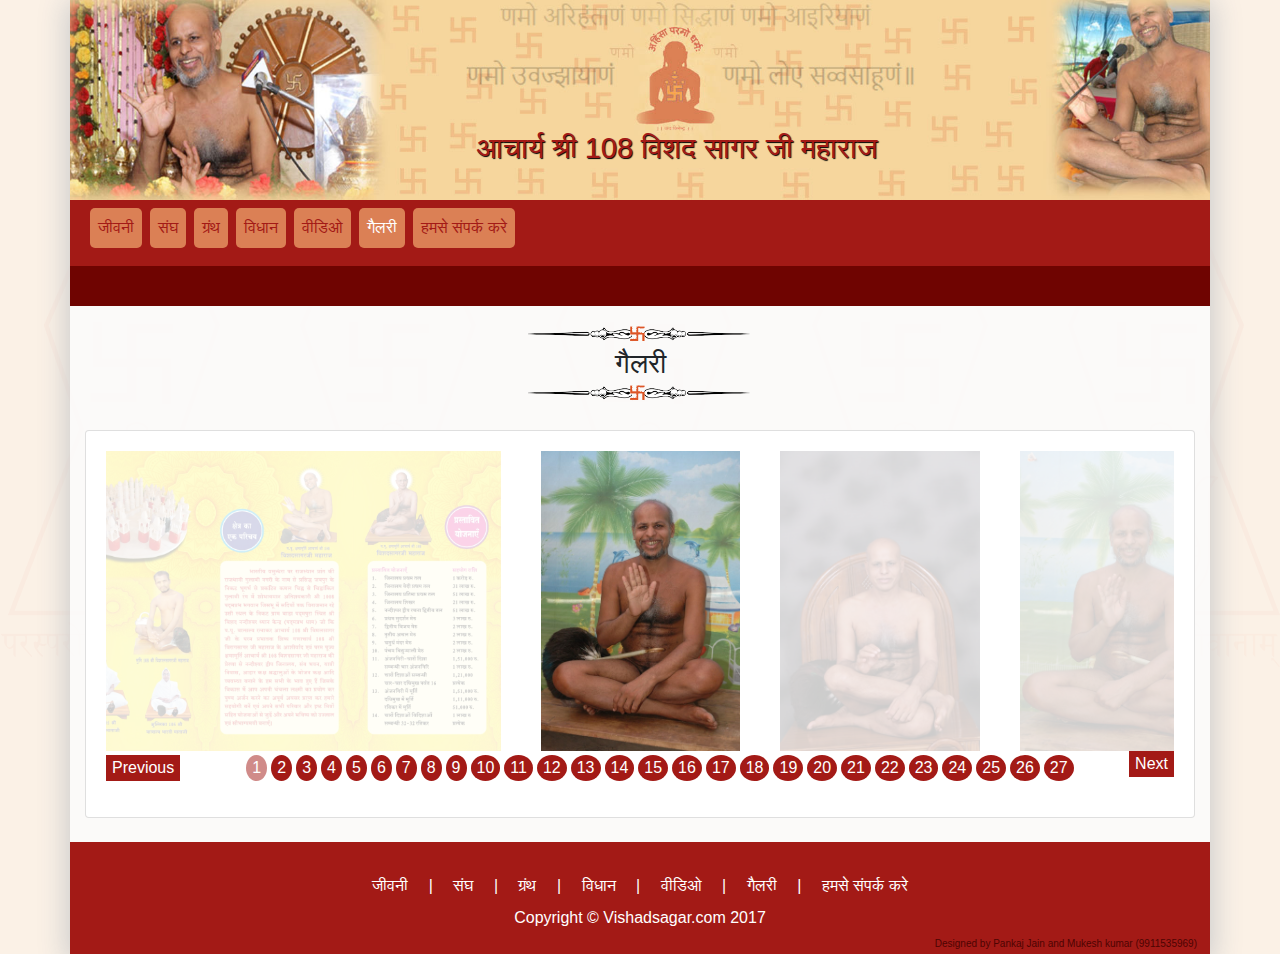
<file: pages/gallery.html>
<!DOCTYPE html>
<html lang="en">

<head>

    <meta charset="utf-8">
    <meta name="viewport" content="width=device-width, initial-scale=1, shrink-to-fit=no">
    <meta name="description" content="">
    <meta name="author" content="">

    <title>आचार्य श्री 108 विशद सागर जी महाराज</title>

    <!-- Bootstrap core CSS -->
    <link href="../vendor/bootstrap/css/bootstrap.min.css" rel="stylesheet">
<link rel="stylesheet" href="https://maxcdn.bootstrapcdn.com/bootstrap/4.0.0/css/bootstrap.min.css" rel="nofollow" >



    <!-- Custom styles for this template -->
    <link href="../assets/css/style.css" rel="stylesheet">

      <link rel="stylesheet" type="text/css" href="../assets/css/slick.css"/>

    <!-- HTML5 Shim and Respond.js IE8 support of HTML5 elements and media queries -->
    <!-- WARNING: Respond.js doesn't work if you view the page via file:// -->
    <!--[if lt IE 9]>
    <script src="https://oss.maxcdn.com/libs/html5shiv/3.7.0/html5shiv.js" type="text/javascript"></script>
    <script src="https://oss.maxcdn.com/libs/respond.js/1.4.2/respond.min.js" type="text/javascript"></script>
    <![endif]-->

<style>

</style>


</head>

<body >

<div class="container main-container">

    <header>

        <div class="header-bg"><span>आचार्य श्री 108 विशद सागर जी महाराज</span></div>
        <!-- Navigation -->

        <nav class="navbar navbar-expand-lg navbar-dark">
            <a class="navbar-brand" href="#"></a>
            <button class="navbar-toggler" type="button" data-toggle="collapse" data-target="#navbarResponsive" aria-controls="navbarResponsive" aria-expanded="false" aria-label="Toggle navigation">
                <span class="navbar-toggler-icon"></span>
            </button>
            <div class="collapse navbar-collapse" id="navbarResponsive">
                <ul class="navbar-nav ml-left">
                    <li class="nav-item">
                        <a class="nav-link" href="../index.html">जीवनी</a>
                    </li>
                    <li class="nav-item">
                        <a class="nav-link" href="../pages/sangh.html">संघ</a>
                    </li>
                    <li class="nav-item">
                        <a class="nav-link" href="../pages/sahitya.html">ग्रंथ</a>
                    </li>
					<li class="nav-item">
                        <a class="nav-link" href="../pages/download.html">विधान</a>
                    </li>
					<li class="nav-item ">
                        <a class="nav-link" href="../pages/video.html">वीडिओ </a>
                    </li>			

                    <li class="nav-item active">
                        <a class="nav-link" href="../pages/gallery.html">गैलरी<span class="sr-only">(current)</span></a>
                    </li>
                    <li class="nav-item">
                        <a class="nav-link" href="../pages/contact-us.html">हमसे संपर्क करे</a>
                    </li>
                </ul>
            </div>
        </nav>
        <!-- Navigation end -->

        <div class="marquee inner-marquee" style="margin-top: 10px;">
          <ul class="list-inline">
              <li>णमो    अरिहंताणं   णमो    सिद्धाणं   णमो   आयरियाणं     णमो उवज्झायाणं 	णमो लोए सव्व साहूणं</li>
              <li>णमो    अरिहंताणं   णमो    सिद्धाणं   णमो   आयरियाणं     णमो उवज्झायाणं 	णमो लोए सव्व साहूणं</li>
          </ul>
        </div>
    </header>

    <!-- Page Content -->
    <div class="container mt-3">
      <div class="devider"></div>
      <h3 class="m-0 text-center">गैलरी  </h3>
      <div class="devider"></div>
        <div class="row">
            <div class="col-lg-12 left-side">
                <section class="intro">

                    <div class="card my-4">
                        <div class="card-body">

                          <section class="gallery">
 <div><img src="../assets/img/gallary/101.jpeg?text=0"></div>
						  <div><img src="../assets/img/gallary/102.jpeg?text=0"></div>
						  <div><img src="../assets/img/gallary/103.jpeg?text=0"></div>
						 						 
 <div><img src="../assets/img/gallary/0.jpg?text=0"></div>
						  <div><img src="../assets/img/gallary/1.jpg?text=1"></div>
						  <div><img src="../assets/img/gallary/2.jpg?text=2"></div>
						  <div><img src="../assets/img/gallary/3.jpg?text=3"></div>
						  <div><img src="../assets/img/gallary/4.jpg?text=4"></div>
						  <div><img src="../assets/img/gallary/5.jpg?text=5"></div>
						  
						  <div><img src="../assets/img/gallary/7.jpg?text=7"></div>
					
						  <div><img src="../assets/img/gallary/9.jpg?text=9"></div>
						  <div><img src="../assets/img/gallary/10.jpg?text=10"></div>
						  <div><img src="../assets/img/gallary/11.jpg?text=1"></div>
						  <div><img src="../assets/img/gallary/12.jpg?text=2"></div>
						  <div><img src="../assets/img/gallary/13.jpg?text=3"></div>
						  <div><img src="../assets/img/gallary/14.jpg?text=4"></div>
						  
						  
						  <div><img src="../assets/img/gallary/17.jpg?text=7"></div>
						  <div><img src="../assets/img/gallary/18.jpg?text=8"></div>
						  <div><img src="../assets/img/gallary/19.jpg?text=9"></div>
						  <div><img src="../assets/img/gallary/20.jpg?text=10"></div>
						  <div><img src="../assets/img/gallary/21.jpg?text=1"></div>
						  <div><img src="../assets/img/gallary/22.jpg?text=2"></div>
						  <div><img src="../assets/img/gallary/17a.png?text=3"></div>						 
						  <div><img src="../assets/img/gallary/23.jpg?text=3"></div>						 
						  <div><img src="../assets/img/gallary/17b.jpg?text=3"></div>						 
						  <div><img src="../assets/img/gallary/17c.JPG?text=3"></div>						 
						  <div><img src="../assets/img/gallary/17d.jpg?text=3"></div>						 
						  
                         </section>



                        </div>
                    </div>
                </section>

            </div><!-- Left Panel end -->
        
        </div>
    </div>


	
    <!-- Footer -->
    <footer class="py-4">
        <div class="container">
		<span class="developed-by">
                    Designed by Pankaj Jain and Mukesh kumar (9911535969)
                </span>
            <ul class="footer-nav">
				<li class="nav-item active">
                    <a class="nav-link" href="../index.html">जीवनी<span class="sr-only">(current)</span></a>
                </li>
                <li>|</li>
                <li class="nav-item">
                    <a class="nav-link" href="../pages/sangh.html">संघ</a>
                </li>
                <li>|</li>
                <li class="nav-item">
                    <a class="nav-link" href="../pages/sahitya.html">ग्रंथ</a>
                </li>
                <li>|</li>
				<li class="nav-item">
                    <a class="nav-link" href="../pages/download.html">विधान</a>
                </li>
                <li>|</li>
								<li class="nav-item">
                        <a class="nav-link" href="pages/video.html">वीडिओ</a>
                    </li>
                <li>|</li>

                <li class="nav-item">
                    <a class="nav-link" href="../pages/gallery.html">गैलरी</a>
                </li>
                <li>|</li>
                <li class="nav-item">
                    <a class="nav-link" href="../pages/contact-us.html">हमसे संपर्क करे</a>
                </li>
            </ul>
            <p class="m-0 text-center text-white">Copyright &copy; Vishadsagar.com 2017</p>
            <!--<span class="developed-by">
                Design and Developed by <a href="http://www.uidevexpert.com/" target="_blank"> Mukesh</a>
            </span>-->
        </div>
        <!-- /.container -->
    </footer>
</div>
    <!-- Bootstrap core JavaScript -->
    <script src="../vendor/jquery/jquery-1.11.0.min.js"></script>

    <!-- <script src="../vendor/jquery/jquery-migrate-1.2.1.min.js"></script> -->
    <script src="../vendor/popper/popper.min.js"></script>
    <script src="../vendor/bootstrap/js/bootstrap.min.js"></script>

    <script src="../vendor/jquery/jquery.marquee.min.js" type="text/javascript"></script>

    <script type="text/javascript" src="../assets/js/slick.min.js"></script>

    <script src="../assets/js/main.js"></script>

<script type="text/javascript">

</script>

</body>

</html>
</file>
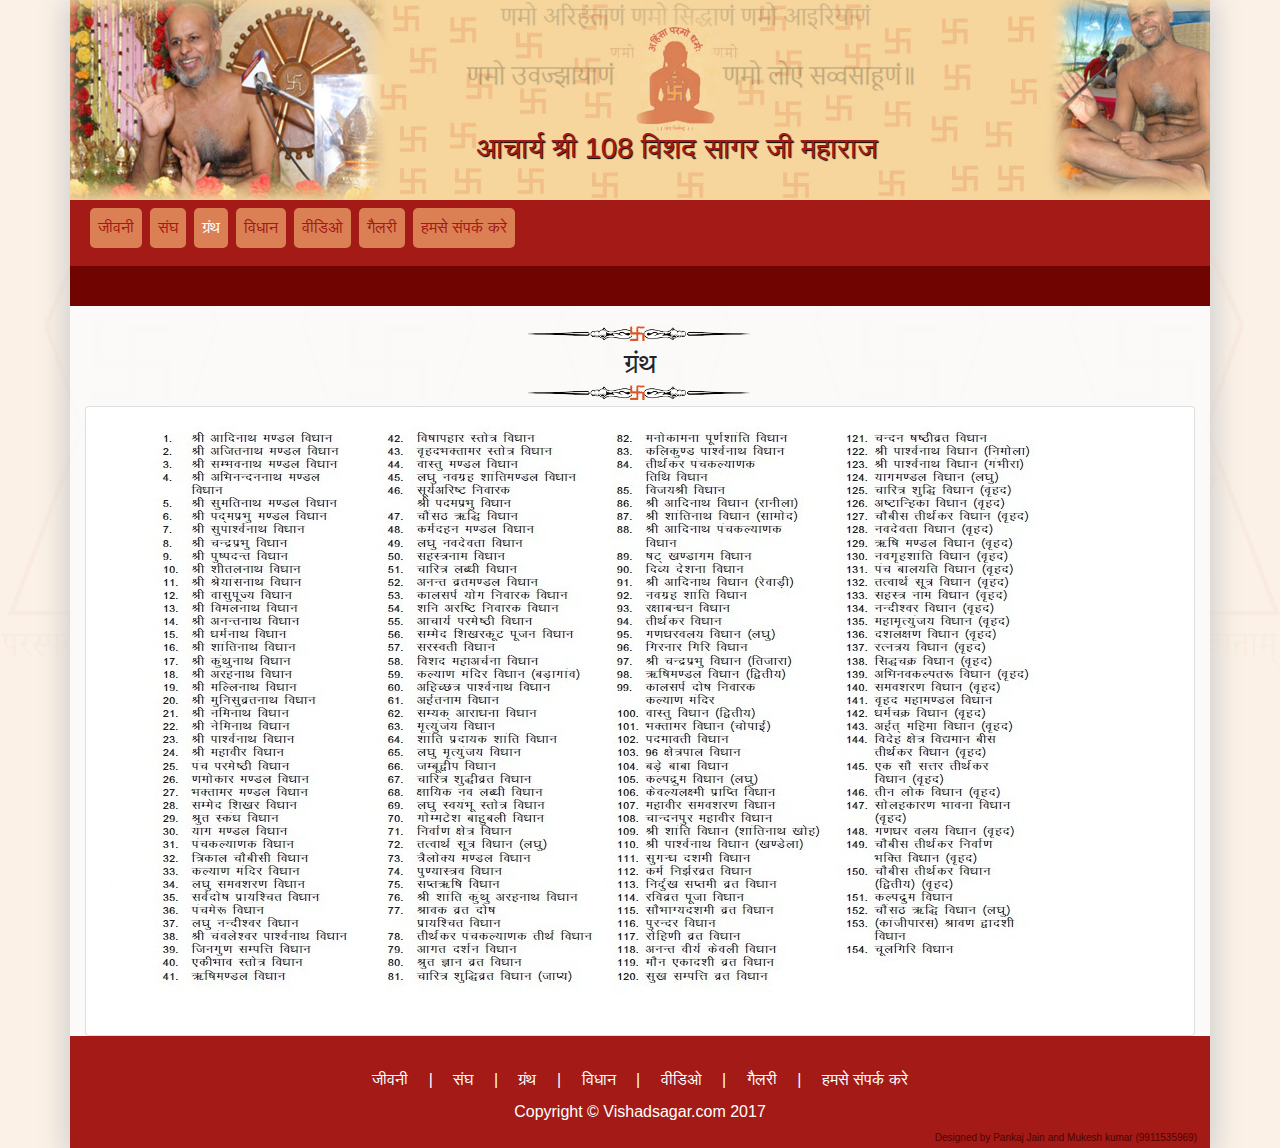
<file: pages/sahitya.html>
<!DOCTYPE html>
<html lang="en">

<head>

    <meta charset="utf-8">
    <meta name="viewport" content="width=device-width, initial-scale=1, shrink-to-fit=no">
    <meta name="description" content="">
    <meta name="author" content="">

    <title>आचार्य श्री 108 विशद सागर जी महाराज</title>

    <!-- Bootstrap core CSS -->
    <link href="../vendor/bootstrap/css/bootstrap.min.css" rel="stylesheet">
<link rel="stylesheet" href="https://maxcdn.bootstrapcdn.com/bootstrap/4.0.0/css/bootstrap.min.css" rel="nofollow" >
    <link href="https://maxcdn.bootstrapcdn.com/font-awesome/4.7.0/css/font-awesome.min.css" rel="stylesheet">

    <!-- Custom styles for this template -->
    <link href="../assets/css/style.css" rel="stylesheet">

    <!-- HTML5 Shim and Respond.js IE8 support of HTML5 elements and media queries -->
    <!-- WARNING: Respond.js doesn't work if you view the page via file:// -->
    <!--[if lt IE 9]>
    <script src="https://oss.maxcdn.com/libs/html5shiv/3.7.0/html5shiv.js" type="text/javascript"></script>
    <script src="https://oss.maxcdn.com/libs/respond.js/1.4.2/respond.min.js" type="text/javascript"></script>
    <![endif]-->

</head>

<body >

<div class="container main-container">
    <header>
        <div class="header-bg"><span>आचार्य श्री 108 विशद सागर जी महाराज</span></div>
        <!-- Navigation -->
        <nav class="navbar navbar-expand-lg navbar-dark">
            <a class="navbar-brand" href="#"></a>
            <button class="navbar-toggler" type="button" data-toggle="collapse" data-target="#navbarResponsive" aria-controls="navbarResponsive" aria-expanded="false" aria-label="Toggle navigation">
                <span class="navbar-toggler-icon"></span>
            </button>
            <div class="collapse navbar-collapse" id="navbarResponsive">
                <ul class="navbar-nav ml-left">
                    <li class="nav-item">
                        <a class="nav-link" href="../index.html">जीवनी</a>
                    </li>
                    <li class="nav-item">
                        <a class="nav-link" href="../pages/sangh.html">संघ</a>
                    </li>
                    <li class="nav-item active">
                        <a class="nav-link" href="../pages/sahitya.html">ग्रंथ<span class="sr-only">(current)</span></a>
                    </li>
					<li class="nav-item">
                        <a class="nav-link" href="../pages/download.html">विधान</a>
                    </li>
					<li class="nav-item ">
                        <a class="nav-link" href="../pages/video.html">वीडिओ </a>
                    </li>			
                    <li class="nav-item">
                        <a class="nav-link" href="../pages/gallery.html">गैलरी</a>
                    </li>
                    <li class="nav-item">
                        <a class="nav-link" href="../pages/contact-us.html">हमसे संपर्क करे</a>
                    </li>
                </ul>
            </div>
        </nav>
        <!-- Navigation end -->

        <div class="marquee inner-marquee" style="margin-top: 10px;">
          <ul class="list-inline">
              <li>णमो    अरिहंताणं   णमो    सिद्धाणं   णमो   आयरियाणं     णमो उवज्झायाणं 	णमो लोए सव्व साहूणं</li>
              <li>णमो    अरिहंताणं   णमो    सिद्धाणं   णमो   आयरियाणं     णमो उवज्झायाणं 	णमो लोए सव्व साहूणं</li>
          </ul>
        </div>
    </header>

    <!-- Page Content -->
    <div class="container mt-3">
      <div class="devider"></div>
      <h3 class="m-0 text-center">ग्रंथ</h3>
      <div class="devider"></div>
        <div class="row">
            <div class="col-lg-12 left-side">
			<section class="intro">

                    <div class="card my-12">
					
                        <div class="card-body">
                          <div class="row">
                              <div class="col-lg-12">  
								<img src="../assets/img/vidhan.jpg" > 
							</div>							
						 </div>
						</div>
					</div>
			

            </div><!-- Left Panel end -->
          
             
        </div>
    </div>


    <!-- Footer -->
    <footer class="py-4">
        <div class="container">
		<span class="developed-by">
                    Designed by Pankaj Jain and Mukesh kumar (9911535969)
                </span>
            <ul class="footer-nav">
                <li class="nav-item active">
                    <a class="nav-link" href="../index.html">जीवनी<span class="sr-only">(current)</span></a>
                </li>
                <li>|</li>
                <li class="nav-item">
                    <a class="nav-link" href="../pages/sangh.html">संघ</a>
                </li>
                <li>|</li>
                <li class="nav-item">
                    <a class="nav-link" href="../pages/sahitya.html">ग्रंथ</a>
                </li>
                <li>|</li>
				<li class="nav-item">
                    <a class="nav-link" href="../pages/download.html">विधान</a>
                </li>
                <li>|</li>
								<li class="nav-item">
                        <a class="nav-link" href="pages/video.html">वीडिओ</a>
                    </li>
                <li>|</li>

                <li class="nav-item">
                    <a class="nav-link" href="../pages/gallery.html">गैलरी</a>
                </li>
                <li>|</li>
                <li class="nav-item">
                    <a class="nav-link" href="../pages/contact-us.html">हमसे संपर्क करे</a>
                </li>
            </ul>
            <p class="m-0 text-center text-white">Copyright &copy; Vishadsagar.com 2017</p>
            <!--<span class="developed-by">
                Design and Developed by <a href="http://www.uidevexpert.com/" target="_blank"> Mukesh</a>
            </span>-->
        </div>
        <!-- /.container -->
    </footer>
</div>
    <!-- Bootstrap core JavaScript -->
    <script src="../vendor/jquery/jquery.min.js"></script>
    <script src="../vendor/popper/popper.min.js"></script>
    <script src="../vendor/bootstrap/js/bootstrap.min.js"></script>

    <script src="../vendor/jquery/jquery.marquee.min.js" type="text/javascript"></script>
    <script src="../assets/js/main.js"></script>

</body>

</html>
</file>
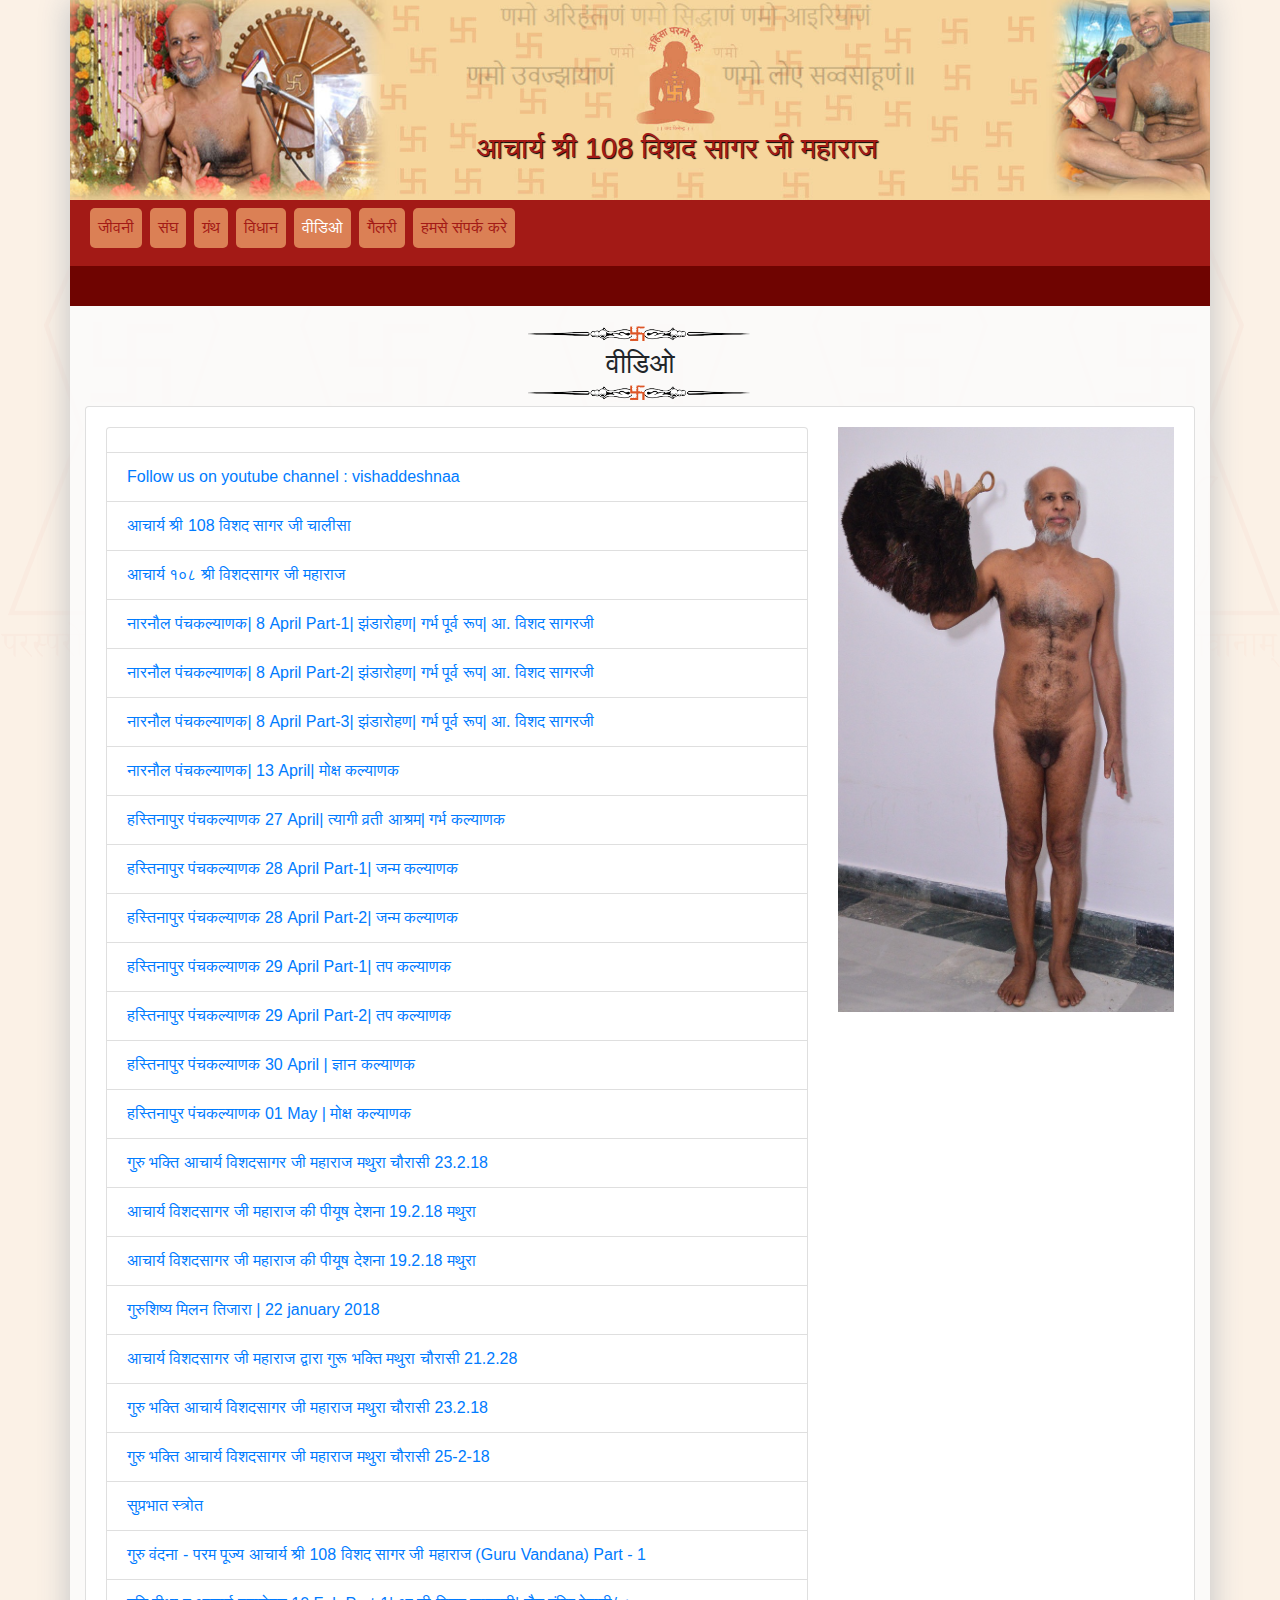
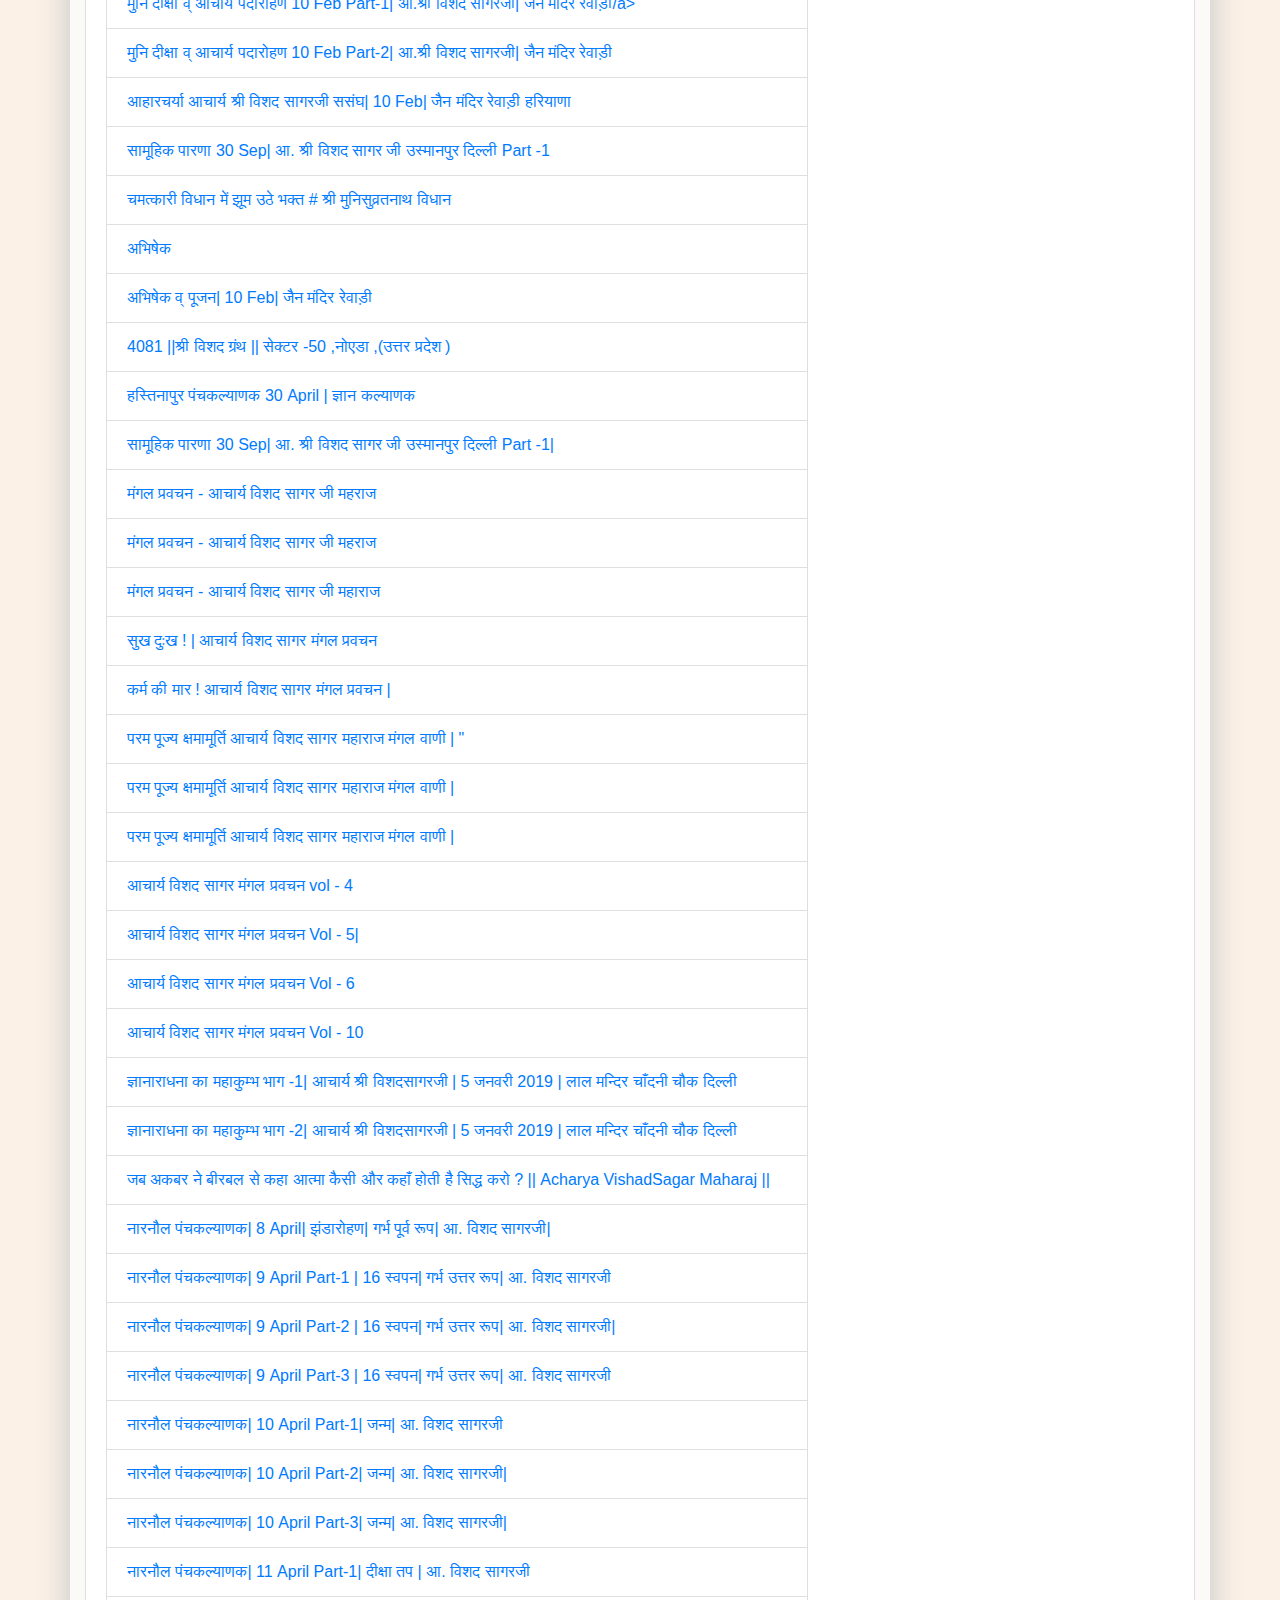
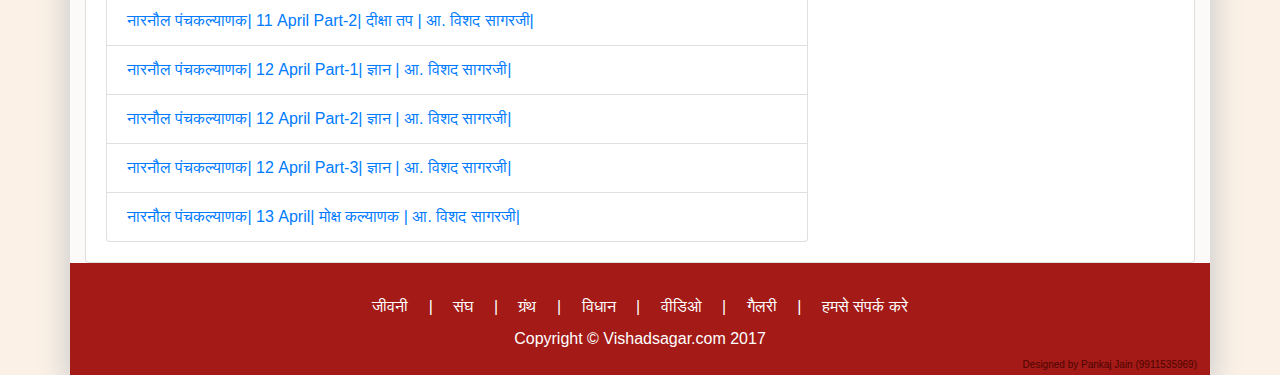
<file: pages/video.html>
<!DOCTYPE html>
<html lang="en">

<head>

    <meta charset="utf-8">
    <meta name="viewport" content="width=device-width, initial-scale=1, shrink-to-fit=no">
    <meta name="description" content="">
    <meta name="author" content="">

    <title>आचार्य श्री 108 विशद सागर जी महाराज</title>

    <!-- Bootstrap core CSS -->
    <link href="../vendor/bootstrap/css/bootstrap.min.css" rel="stylesheet">
<link rel="stylesheet" href="https://maxcdn.bootstrapcdn.com/bootstrap/4.0.0/css/bootstrap.min.css" rel="nofollow" >
    <link href="https://maxcdn.bootstrapcdn.com/font-awesome/4.7.0/css/font-awesome.min.css" rel="stylesheet">

    <!-- Custom styles for this template -->
    <link href="../assets/css/style.css" rel="stylesheet">

    <!-- HTML5 Shim and Respond.js IE8 support of HTML5 elements and media queries -->
    <!-- WARNING: Respond.js doesn't work if you view the page via file:// -->
    <!--[if lt IE 9]>
    <script src="https://oss.maxcdn.com/libs/html5shiv/3.7.0/html5shiv.js" type="text/javascript"></script>
    <script src="https://oss.maxcdn.com/libs/respond.js/1.4.2/respond.min.js" type="text/javascript"></script>
    <![endif]-->

</head>

<body >

<div class="container main-container">
    <header>
        <div class="header-bg"><span>आचार्य श्री 108 विशद सागर जी महाराज</span></div>
        <!-- Navigation -->
        <nav class="navbar navbar-expand-lg navbar-dark">
            <a class="navbar-brand" href="#"></a>
            <button class="navbar-toggler" type="button" data-toggle="collapse" data-target="#navbarResponsive" aria-controls="navbarResponsive" aria-expanded="false" aria-label="Toggle navigation">
                <span class="navbar-toggler-icon"></span>
            </button>
            <div class="collapse navbar-collapse" id="navbarResponsive">
                <ul class="navbar-nav ml-left">
                    <li class="nav-item">
                        <a class="nav-link" href="../index.html">जीवनी</a>
                    </li>
                    <li class="nav-item">
                        <a class="nav-link" href="../pages/sangh.html">संघ</a>
                    </li>
                    <li class="nav-item">
                        <a class="nav-link" href="../pages/sahitya.html">ग्रंथ</a>
                    </li>
					<li class="nav-item">
                        <a class="nav-link" href="../pages/download.html">विधान</a>
                    </li>
					<li class="nav-item active">
                        <a class="nav-link" href="../pages/video.html">वीडिओ <span class="sr-only">(current)</span></a>
                    </li>			
					
                    <li class="nav-item">
                        <a class="nav-link" href="../pages/gallery.html">गैलरी</a>
                    </li>
                    <li class="nav-item">
                        <a class="nav-link" href="../pages/contact-us.html">हमसे संपर्क करे</a>
                    </li>
                </ul>
            </div>
        </nav>
        <!-- Navigation end -->

        <div class="marquee inner-marquee" style="margin-top: 10px;">
          <ul class="list-inline">
              <li>णमो    अरिहंताणं   णमो    सिद्धाणं   णमो   आयरियाणं     णमो उवज्झायाणं 	णमो लोए सव्व साहूणं</li>
              <li>णमो    अरिहंताणं   णमो    सिद्धाणं   णमो   आयरियाणं     णमो उवज्झायाणं 	णमो लोए सव्व साहूणं</li>
          </ul>
        </div>
    </header>

    <!-- Page Content -->
    <div class="container mt-3">
      <div class="devider"></div>
      <h3 class="m-0 text-center">वीडिओ</h3>
      <div class="devider"></div>
        <div class="row">
            <div class="col-lg-12 left-side">
              
			   <section class="intro">

                    <div class="card my-8">
					
                        <div class="card-body">
                          <div class="row">
                              <div class="col-lg-8">                                
                                <ul class="list-group">
								<li class="list-group-item">
								<li class="list-group-item"> <a href="../assets/pdf/chalisa.mpeg" download>Follow us on youtube channel : <a href="https://www.youtube.com/@vishaddeshnaa/shorts"> vishaddeshnaa</a></li>
								<li class="list-group-item"> <a href="../assets/pdf/chalisa.mpeg" download>आचार्य श्री 108 विशद सागर जी चालीसा </a></li>
								<li class="list-group-item">  <a href="https://www.youtube.com/watch?v=lg0k0hODo64" target="_blank">आचार्य १०८ श्री विशदसागर जी महाराज</a></li>
                                   <li class="list-group-item">  <a href="https://www.youtube.com/watch?v=YaQLVzHhlUA" target="_blank">नारनौल पंचकल्याणक| 8 April Part-1| झंडारोहण| गर्भ पूर्व रूप| आ. विशद सागरजी</a></li>
								 <li class="list-group-item">  <a href="https://www.youtube.com/watch?v=5Lly3o8Ae44" target="_blank">नारनौल पंचकल्याणक| 8 April Part-2| झंडारोहण| गर्भ पूर्व रूप| आ. विशद सागरजी</a></li>
								 <li class="list-group-item">  <a href="https://www.youtube.com/watch?v=AAlcd0kaiZY" target="_blank">नारनौल पंचकल्याणक| 8 April Part-3| झंडारोहण| गर्भ पूर्व रूप| आ. विशद सागरजी</a></li>
<li class="list-group-item">  <a href="https://youtu.be/nFKPA_BEbZQ" target="_blank">नारनौल पंचकल्याणक| 13 April| मोक्ष कल्याणक</a></li>
<li class="list-group-item">  <a href="https://youtu.be/oMPWox3vho8" target="_blank">हस्तिनापुर पंचकल्याणक 27 April| त्यागी व्रती आश्रम| गर्भ कल्याणक</a></li>
<li class="list-group-item">  <a href="https://youtu.be/KfR6ZP-4FFs" target="_blank">हस्तिनापुर पंचकल्याणक 28 April Part-1| जन्म कल्याणक</a></li>
<li class="list-group-item">  <a href="https://youtu.be/kF5wLbySkeQ" target="_blank">हस्तिनापुर पंचकल्याणक 28 April Part-2| जन्म कल्याणक</a></li>
<li class="list-group-item">  <a href="https://youtu.be/UUSx3ljQqW0" target="_blank">हस्तिनापुर पंचकल्याणक 29 April Part-1| तप कल्याणक</a></li>
<li class="list-group-item">  <a href="https://youtu.be/WIL8KCgjDBg" target="_blank">हस्तिनापुर पंचकल्याणक 29 April Part-2| तप कल्याणक</a></li>
<li class="list-group-item">  <a href="https://youtu.be/y5drC41xo8M" target="_blank">हस्तिनापुर पंचकल्याणक 30 April | ज्ञान कल्याणक</a></li>
<li class="list-group-item">  <a href="https://youtu.be/QaX0Q56tPNg" target="_blank">हस्तिनापुर पंचकल्याणक 01 May | मोक्ष कल्याणक</a></li>
<li class="list-group-item">  <a href="https://youtu.be/Rqhj-zZX-KM" target="_blank">गुरु भक्ति आचार्य विशदसागर जी महाराज मथुरा चौरासी 23.2.18</a></li>
<li class="list-group-item">  <a href="https://youtu.be/H7YcdOAxEx8" target="_blank">आचार्य विशदसागर जी महाराज की पीयूष देशना 19.2.18 मथुरा</a></li>
<li class="list-group-item">  <a href="https://youtu.be/H7YcdOAxEx8" target="_blank">आचार्य विशदसागर जी महाराज की पीयूष देशना 19.2.18 मथुरा</a></li>
<li class="list-group-item">  <a href="https://youtu.be/e4rgbglUfo0" target="_blank">गुरुशिष्य मिलन तिजारा | 22 january 2018</a></li>
<li class="list-group-item">  <a href="https://youtu.be/gg3pM5UsTwU" target="_blank">आचार्य विशदसागर जी महाराज द्वारा गुरू भक्ति मथुरा चौरासी 21.2.28</a></li>
<li class="list-group-item">  <a href="https://youtu.be/Rqhj-zZX-KM" target="_blank">गुरु भक्ति आचार्य विशदसागर जी महाराज मथुरा चौरासी 23.2.18</a></li>
<li class="list-group-item">  <a href="https://youtu.be/llPrpOIVgQE" target="_blank">गुरु भक्ति आचार्य विशदसागर जी महाराज मथुरा चौरासी 25-2-18</a></li>
<li class="list-group-item">  <a href="https://youtu.be/8I_pcFxfIcc" target="_blank">सुप्रभात स्त्रोत </a></li>
<li class="list-group-item">  <a href="https://youtu.be/yxOwi8yUP-k" target="_blank">गुरु वंदना - परम पूज्य आचार्य श्री 108 विशद सागर जी महाराज (Guru Vandana) Part - 1</a></li>
<li class="list-group-item">  <a href="https://youtu.be/xMOF87OkahE" target="_blank">मुनि दीक्षा व् आचार्य पदारोहण 10 Feb Part-1| आ.श्री विशद सागरजी| जैन मंदिर रेवाड़ी/a></li>
<li class="list-group-item">  <a href="https://youtu.be/IiR2YxAB6og" target="_blank">मुनि दीक्षा व् आचार्य पदारोहण 10 Feb Part-2| आ.श्री विशद सागरजी| जैन मंदिर रेवाड़ी</a></li>
<li class="list-group-item">  <a href="https://youtu.be/9b3Dr2yIITA" target="_blank">आहारचर्या आचार्य श्री विशद सागरजी ससंघ| 10 Feb| जैन मंदिर रेवाड़ी हरियाणा</a></li>
<li class="list-group-item">  <a href="https://youtu.be/b_r5KLjKTj0" target="_blank">सामूहिक पारणा 30 Sep| आ. श्री विशद सागर जी उस्मानपुर दिल्ली Part -1</a></li>
<li class="list-group-item">  <a href="https://youtu.be/3DPwC3e2iJM" target="_blank">चमत्कारी विधान में झूम उठे भक्त # श्री मुनिसुव्रतनाथ विधान </a></li>
<li class="list-group-item">  <a href="https://youtu.be/2PZbQ7Ewyak" target="_blank">अभिषेक </a></li>
<li class="list-group-item">  <a href="https://youtu.be/42yhbvWR1nQ" target="_blank">अभिषेक व् पूजन| 10 Feb| जैन मंदिर रेवाड़ी</a></li>
<li class="list-group-item">  <a href="https://youtu.be/NEUp4KviJ40" target="_blank">4081 ||श्री विशद ग्रंथ || सेक्टर -50 ,नोएडा ,(उत्तर प्रदेश )</a></li>

<li class="list-group-item">  <a href="https://www.youtube.com/watch?v=f-S9hJgxK64&feature=youtu.be" target="_blank">हस्तिनापुर पंचकल्याणक 30 April | ज्ञान कल्याणक</a></li>
<li class="list-group-item">  <a href="https://www.youtube.com/watch?v=b_r5KLjKTj0&feature=youtu.be" target="_blank">सामूहिक पारणा 30 Sep| आ. श्री विशद सागर जी उस्मानपुर दिल्ली Part -1| </a></li>
<li class="list-group-item">  <a href="https://www.youtube.com/watch?v=EKjK7r7xNro&feature=youtu.be" target="_blank">मंगल प्रवचन - आचार्य विशद सागर जी महराज</a></li>
<li class="list-group-item">  <a href="https://www.youtube.com/watch?v=PkcbMYAjAw0&feature=youtu.be" target="_blank">मंगल प्रवचन - आचार्य विशद सागर जी महराज</a></li>
<li class="list-group-item">  <a href="https://www.youtube.com/watch?v=YWGDVy-dVG4&feature=youtu.be" target="_blank">मंगल प्रवचन - आचार्य विशद सागर जी महाराज</a></li>
<li class="list-group-item">  <a href="https://www.youtube.com/watch?v=zsej0PzNWwk&feature=youtu.be" target="_blank">सुख दुःख ! | आचार्य विशद सागर मंगल प्रवचन  </a></li>
<li class="list-group-item">  <a href="https://www.youtube.com/watch?v=UTbillyL20s&feature=youtu.be" target="_blank">कर्म की मार ! आचार्य विशद सागर मंगल प्रवचन  |</a></li>
<li class="list-group-item">  <a href="https://www.youtube.com/watch?v=L6lb8-oVwCg&feature=youtu.be" target="_blank">परम पूज्य क्षमामूर्ति आचार्य विशद सागर महाराज मंगल वाणी | "</a></li>
<li class="list-group-item">  <a href="https://www.youtube.com/watch?v=FEki1KGf3ug&feature=youtu.be" target="_blank">परम पूज्य क्षमामूर्ति आचार्य विशद सागर महाराज मंगल वाणी |</a></li>
<li class="list-group-item">  <a href="https://www.youtube.com/watch?v=ZPYK3FzFwpA&feature=youtu.be" target="_blank">परम पूज्य क्षमामूर्ति आचार्य विशद सागर महाराज मंगल वाणी |</a></li>
<li class="list-group-item">  <a href="https://www.youtube.com/watch?v=2y48Z-AvYII&feature=youtu.be" target="_blank">आचार्य विशद सागर मंगल प्रवचन vol - 4 </a></li>
<li class="list-group-item">  <a href="https://www.youtube.com/watch?v=mXt0-jIc0zI&feature=youtu.be" target="_blank">आचार्य विशद सागर मंगल प्रवचन Vol - 5|</a></li>
<li class="list-group-item">  <a href="https://www.youtube.com/watch?v=mxGQOcOuwXk&feature=youtu.be" target="_blank">आचार्य विशद सागर मंगल प्रवचन Vol - 6</a></li>
<li class="list-group-item">  <a href="https://www.youtube.com/watch?v=i8gL-Yhkqkk&feature=youtu.be" target="_blank">आचार्य विशद सागर मंगल प्रवचन Vol - 10</a></li>
<li class="list-group-item">  <a href="https://www.youtube.com/watch?v=X37oyfFbSEg&feature=youtu.be" target="_blank">ज्ञानाराधना का महाकुम्भ भाग -1| आचार्य श्री विशदसागरजी | 5 जनवरी 2019 | लाल मन्दिर चाँदनी चौक दिल्ली</a></li>
<li class="list-group-item">  <a href="https://www.youtube.com/watch?v=8Vnj6bMCOx8&feature=youtu.be" target="_blank">ज्ञानाराधना का महाकुम्भ भाग -2| आचार्य श्री विशदसागरजी | 5 जनवरी 2019 | लाल मन्दिर चाँदनी चौक दिल्ली</a></li>
<li class="list-group-item">  <a href="https://www.youtube.com/watch?v=K0oMlpxXHsY&feature=youtu.be" target="_blank">जब अकबर ने बीरबल से कहा आत्मा कैसी और कहाँ होती है सिद्ध करो ? || Acharya VishadSagar Maharaj ||</a></li>
<li class="list-group-item">  <a href="https://www.youtube.com/watch?v=V4A2YEZqnN8&feature=youtu.be" target="_blank">नारनौल पंचकल्याणक| 8 April| झंडारोहण| गर्भ पूर्व रूप| आ. विशद सागरजी|</a></li>
<li class="list-group-item">  <a href="https://www.youtube.com/watch?v=GjcqpPLWsiA&feature=youtu.be" target="_blank">नारनौल पंचकल्याणक| 9 April Part-1 | 16 स्वपन| गर्भ उत्तर रूप| आ. विशद सागरजी</a></li>
<li class="list-group-item">  <a href="https://www.youtube.com/watch?v=OZQYkSAH9hY&feature=youtu.be" target="_blank">नारनौल पंचकल्याणक| 9 April Part-2 | 16 स्वपन| गर्भ उत्तर रूप| आ. विशद सागरजी|</a></li>
<li class="list-group-item">  <a href="https://www.youtube.com/watch?v=rmO_jSbxtzA&feature=youtu.be" target="_blank">नारनौल पंचकल्याणक| 9 April Part-3 | 16 स्वपन| गर्भ उत्तर रूप| आ. विशद सागरजी</a></li>
<li class="list-group-item">  <a href="https://www.youtube.com/watch?v=Qh4b0kBP2m8&feature=youtu.be" target="_blank">नारनौल पंचकल्याणक| 10 April Part-1| जन्म| आ. विशद सागरजी</a></li>
<li class="list-group-item">  <a href="https://www.youtube.com/watch?v=hR4Aox8nQEM&feature=youtu.be" target="_blank">नारनौल पंचकल्याणक| 10 April Part-2| जन्म| आ. विशद सागरजी| </a></li>
<li class="list-group-item">  <a href="https://www.youtube.com/watch?v=f-S9hJgxK64&feature=youtu.be" target="_blank">नारनौल पंचकल्याणक| 10 April Part-3| जन्म| आ. विशद सागरजी|</a></li>
<li class="list-group-item">  <a href="https://www.youtube.com/watch?v=rZMia4Vrqrw&feature=youtu.be" target="_blank">नारनौल पंचकल्याणक| 11 April Part-1| दीक्षा तप | आ. विशद सागरजी</a></li>
<li class="list-group-item">  <a href="https://www.youtube.com/watch?v=yYs_YH-gZGM&feature=youtu.be" target="_blank">नारनौल पंचकल्याणक| 11 April Part-2| दीक्षा तप | आ. विशद सागरजी|</a></li>
<li class="list-group-item">  <a href="https://www.youtube.com/watch?v=Z_dXwB33Epo&feature=youtu.be" target="_blank">नारनौल पंचकल्याणक| 12 April Part-1| ज्ञान | आ. विशद सागरजी| </a></li>
<li class="list-group-item">  <a href="https://www.youtube.com/watch?v=y_7lwYomYQw&feature=youtu.be" target="_blank">नारनौल पंचकल्याणक| 12 April Part-2| ज्ञान | आ. विशद सागरजी|</a></li>
<li class="list-group-item">  <a href="https://www.youtube.com/watch?v=IgOUnBAzRaA&feature=youtu.be" target="_blank">नारनौल पंचकल्याणक| 12 April Part-3| ज्ञान | आ. विशद सागरजी|</a></li>
<li class="list-group-item">  <a href="https://www.youtube.com/watch?v=nFKPA_BEbZQ&feature=youtu.be" target="_blank">नारनौल पंचकल्याणक| 13 April| मोक्ष कल्याणक | आ. विशद सागरजी| </a></li>



							 </ul>
                              </div>
                              <div class="col-lg-4">                    
									<img class="img-fluid" src="../assets/img/standing.jpg">
								</div>
						
                          </div>
                        </div>
                    </div>
                </section>

            </div><!-- Left Panel end -->
          
             
        </div>
    </div>


    <!-- Footer -->
    <footer class="py-4">
        <div class="container">
		<span class="developed-by">
                    Designed by Pankaj Jain (9911535969)
                </span>
            <ul class="footer-nav">
                <li class="nav-item active">
                    <a class="nav-link" href="../index.html">जीवनी</a>
                </li>
                <li>|</li>
                <li class="nav-item">
                    <a class="nav-link" href="../pages/sangh.html">संघ</a>
                </li>
                <li>|</li>
                <li class="nav-item">
                    <a class="nav-link" href="../pages/sahitya.html">ग्रंथ</a>
                </li>
                <li>|</li>
				<li class="nav-item">
                    <a class="nav-link" href="../pages/download.html">विधान</a>
                </li>
				<li>|</li>
				<li class="nav-item">
                    <a class="nav-link" href="../pages/video.html">वीडिओ</a>
                </li>
                <li>|</li>
                <li class="nav-item">
                    <a class="nav-link" href="../pages/gallery.html">गैलरी</a>
                </li>
                <li>|</li>
                <li class="nav-item">
                    <a class="nav-link" href="../pages/contact-us.html">हमसे संपर्क करे</a>
                </li>
            </ul>
            <p class="m-0 text-center text-white">Copyright &copy; Vishadsagar.com 2017</p>
            <!--<span class="developed-by">
                Design and Developed by <a href="http://www.uidevexpert.com/" target="_blank"> Mukesh</a>
            </span>-->
        </div>
        <!-- /.container -->
    </footer>
</div>
    <!-- Bootstrap core JavaScript -->
    <script src="../vendor/jquery/jquery.min.js"></script>
    <script src="../vendor/popper/popper.min.js"></script>
    <script src="../vendor/bootstrap/js/bootstrap.min.js"></script>

    <script src="../vendor/jquery/jquery.marquee.min.js" type="text/javascript"></script>
    <script src="../assets/js/main.js"></script>

</body>

</html>
</file>
<file: assets/css/style.css>
/**
 * These are common mixin used across application.
 */
/**
 * Gradient background
 * @startColor: start color
 * @endColor: end color
 */
/**
 * Box Shadow
 * @startColor: start color
 * @endColor: end color
 */
/*
.shadow (@top, @right, @bottom, @left, @shadowColor) {
  -webkit-box-shadow: @top @right @bottom @left @shadowColor;
  -moz-box-shadow:	  @top @right @bottom @left @shadowColor;
  box-shadow:		  @top @right @bottom @left @shadowColor;
}
*/
/**
 * Animation
 * @transition: transition parameters
 */
/**
 * Border radius
 * @transition: transition parameters
 */
/**********
Global Variable
***********/
body {
  background-color: rgba(234, 183, 128, 0.2);
  overflow-x: hidden ;
  background-image: url('../../assets/img/Jain_Prateek_Chihna.svg');
  background-repeat: repeat-x;
  background-position: center center;
  background-attachment: fixed;
  background-size: 20% auto;
}
.main-container {
  background-color: rgba(251, 251, 251, 0.9);
  padding: 0;
  box-shadow: 0 5px 27px 4px #ccc;
}
.bg-dark {
  background-color: #a31a16 !important;
}
.m-0 {
  margin: 0;
}
.p-r-0 {
  padding-right: 0;
}
.p-l-5 {
  padding-left: 5px;
}
.fa-file-pdf-o {
  color: #a31a16;
  cursor: pointer;
  position: absolute;
  right: 8px;
  top: 17px;
}
.btn-primary {
  background-color: #a31a16;
  border: 0px;
  cursor: pointer;
}
.btn-primary:hover {
  background-color: #EC9D68;
}
.carousel-container {
  background-color: rgba(251, 251, 251, 0.9);
}
.carousel-item {
  height: 250px;
  min-height: 200px;
  background: no-repeat center center scroll;
  -webkit-background-size: cover;
  -moz-background-size: cover;
  -o-background-size: cover;
  background-size: cover;
}
.header-bg {
  height: 200px;
  background-image: url('../../assets/img/header.jpg');
  background-repeat: no-repeat;
  background-size: cover;
  position: relative;
}
.header-bg span {
  bottom: 30px;
  display: inline-block;
  font-size: 29px;
  left: 0;
  margin: 0 auto;
  position: absolute;
  right: -73px;
  text-align: center;
  text-shadow: 1px 1px 1px #000;
  color: #a31a16;
}
header {
  background-color: #a31a16;
}
header .navbar {
  padding: 0.5rem 0rem;
}
header .navbar .navbar-nav li {
  background-color: #db8055;
  -webkit-border-radius: 5px;
  -moz-border-radius: 5px;
  border-radius: 5px;
  margin: 0 4px;
}
header .navbar .navbar-nav li .nav-link {
  color: #a31a16;
}
.youtube-vedio {
  position: relative;
}
.youtube-vedio .saujanya-se {
  bottom: 0;
  color: #fff;
  display: inline-block;
  font-size: 10px;
  height: 4px;
  left: 0;
  margin: 0 auto;
  position: absolute;
  right: 0;
  text-align: center;
  top: 0;
  width: 75%;
  z-index: 999;
}
.marquee {
  overflow: hidden;
  padding: 7px 20px;
  color: #fff;
  height: 40px;
}
.marquee ul {
  margin: 0;
  padding: 0;
}
.marquee ul li {
  display: inline;
  margin: 0 30px;
}
.marquee.inner-marquee {
  background-color: #6f0401;
}
.marquee-msg {
  overflow: hidden;
  height: 200px;
}
.devider {
  background-image: url('../../assets/img/line.png');
  background-repeat: no-repeat;
  background-size: contain;
  background-position: center;
  height: 25px;
}
.list {
  margin: 0;
  padding: 0 15px;
}
.developed-by {
  bottom: 3px;
  color: #4d0402;
  font-size: 10px;
  position: absolute;
  right: 13px;
}
.developed-by a {
  text-decoration: none;
  color: #4d0402;
  font-weight: bold;
}
.developed-by a:hover {
  text-decoration: underline;
  color: #fff;
}
.slick-slide {
  height: auto !important;
  margin: 0px 20px;
}
.slick-slide img {
  width: auto;
  height: 300px;
}
.slick-prev:before,
.slick-next:before {
  color: black;
}
.slick-slide {
  transition: all ease-in-out 0.3s;
  opacity: .2;
}
.slick-active {
  opacity: .5;
}
.slick-current {
  opacity: 1;
}
.slick-prev {
  position: absolute;
  bottom: 0px;
  background-color: #a31a16;
  color: #fff;
  border: 0px;
  cursor: pointer;
}
.slick-next {
  position: absolute;
  right: 0;
  background-color: #a31a16;
  color: #fff;
  border: 0px;
  cursor: pointer;
}
.slick-dots {
  text-align: center;
  list-style: none;
  margin-top: 4px;
}
.slick-dots li {
  display: inline-block;
}
.slick-dots li button {
  -webkit-border-radius: 50%;
  -moz-border-radius: 50%;
  border-radius: 50%;
  background-color: #a31a16;
  color: #fff;
  border: 0px;
  margin: 0 2px;
  cursor: pointer;
}
footer {
  background-color: #a31a16;
  position: relative;
}
footer .footer-nav {
  list-style: none;
  margin: 0;
  padding: 0;
  text-align: center;
}
footer .footer-nav li {
  display: inline-block;
  margin: 0;
  color: #fff;
}
footer .footer-nav li a {
  color: #fff;
  text-decoration: none;
}
footer .footer-nav li a:hover {
  text-decoration: underline;
}
</file>
